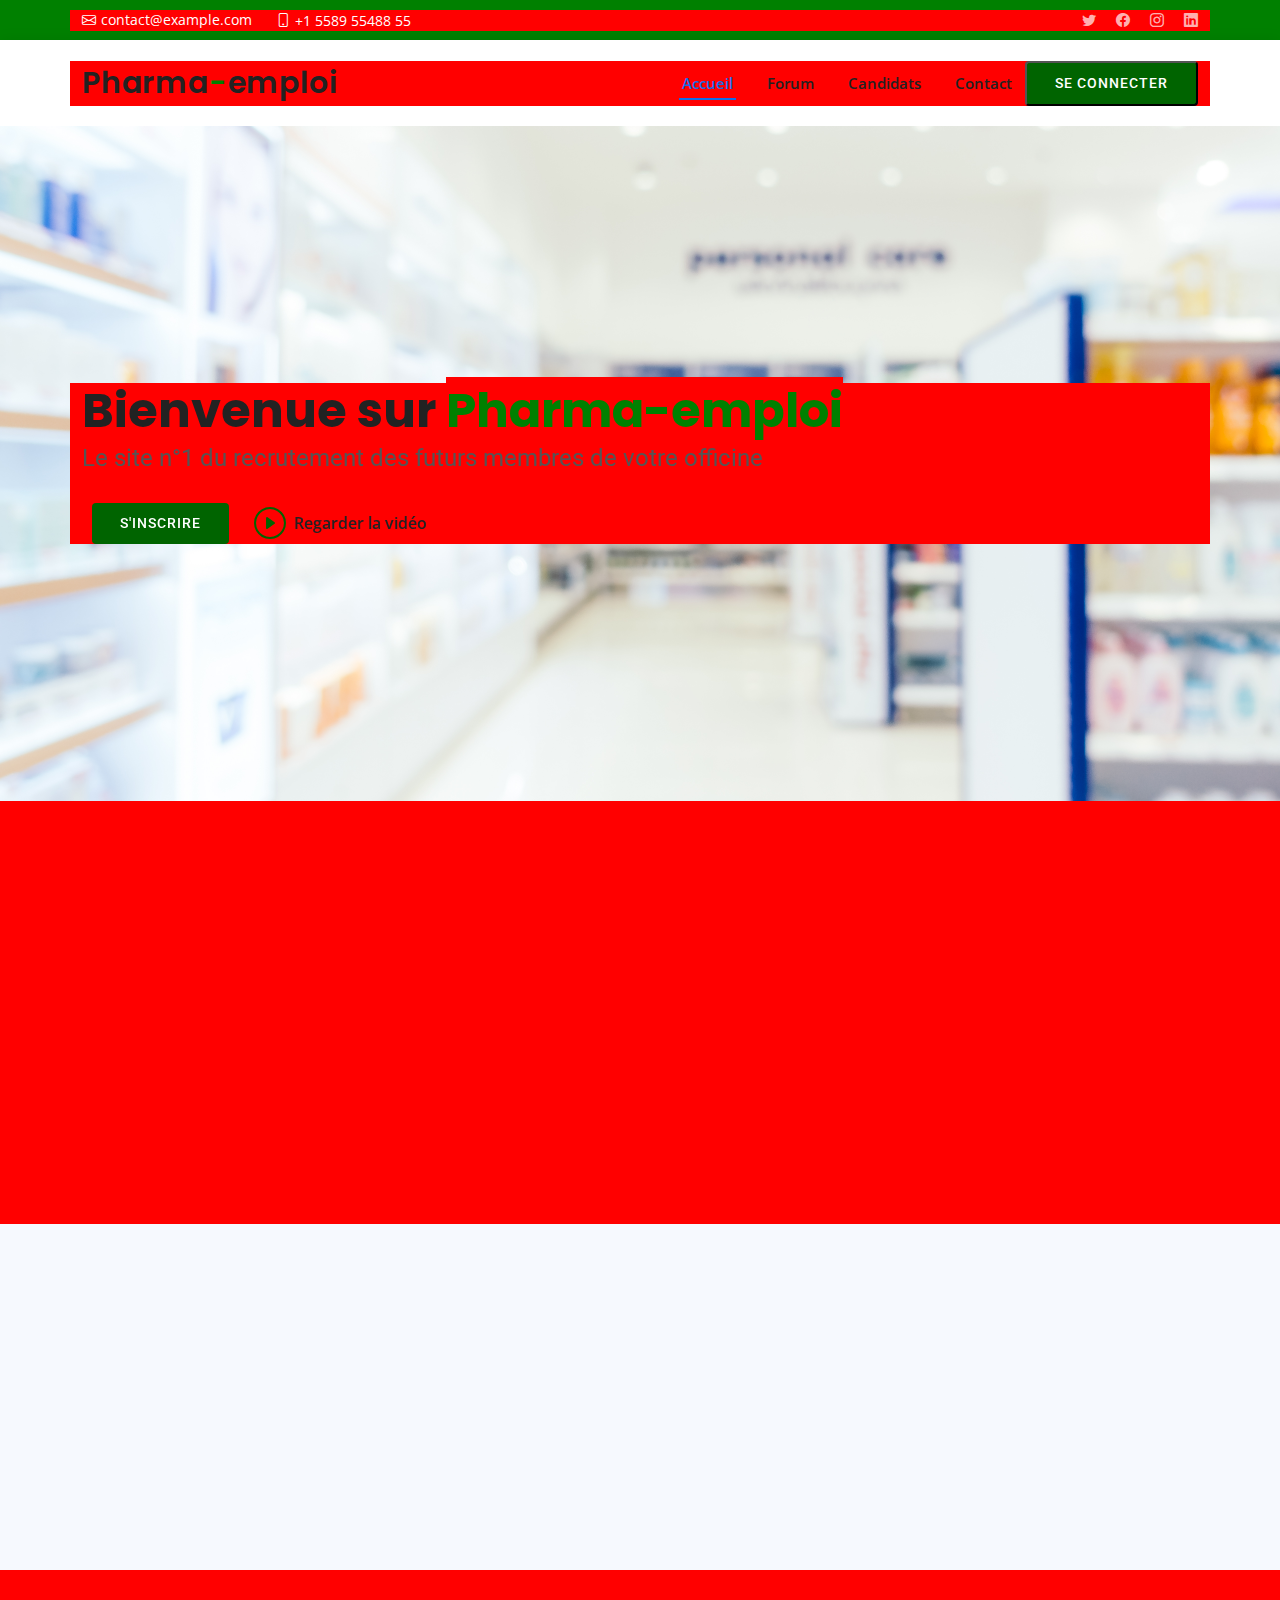
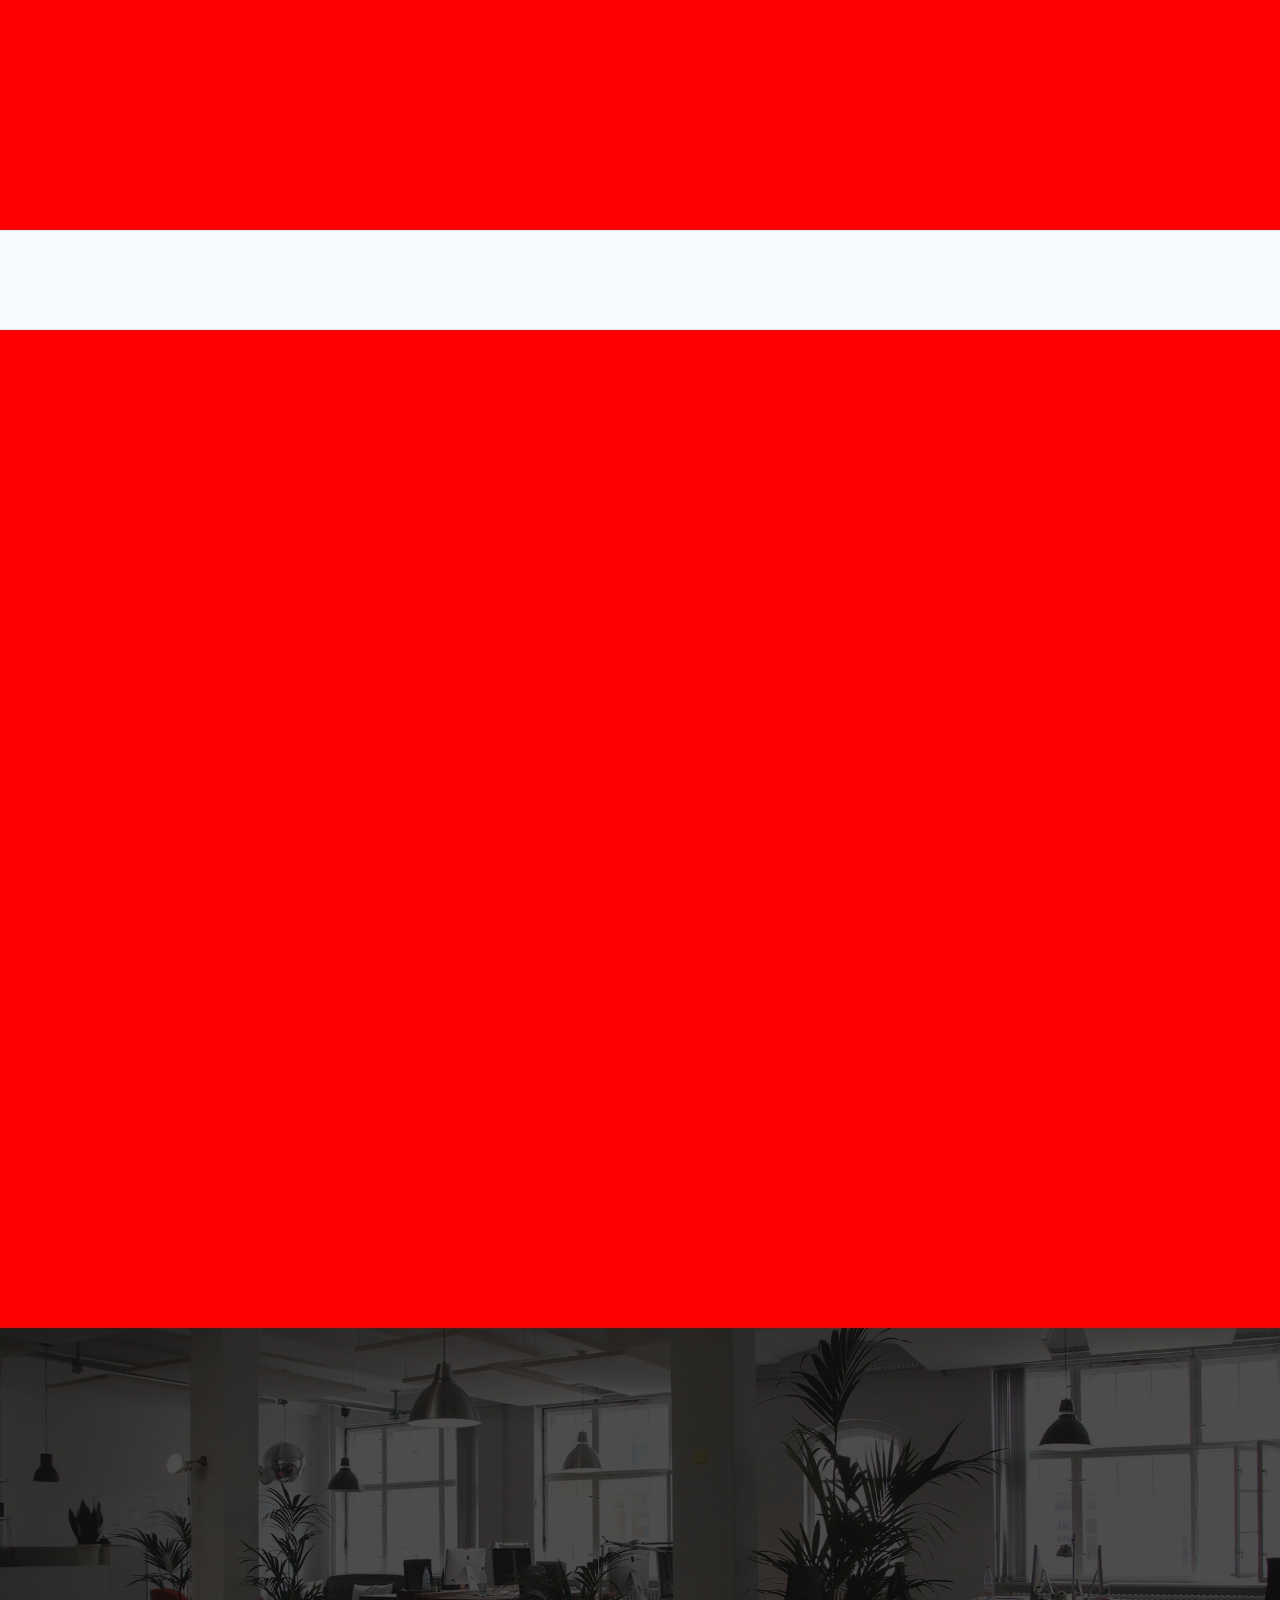
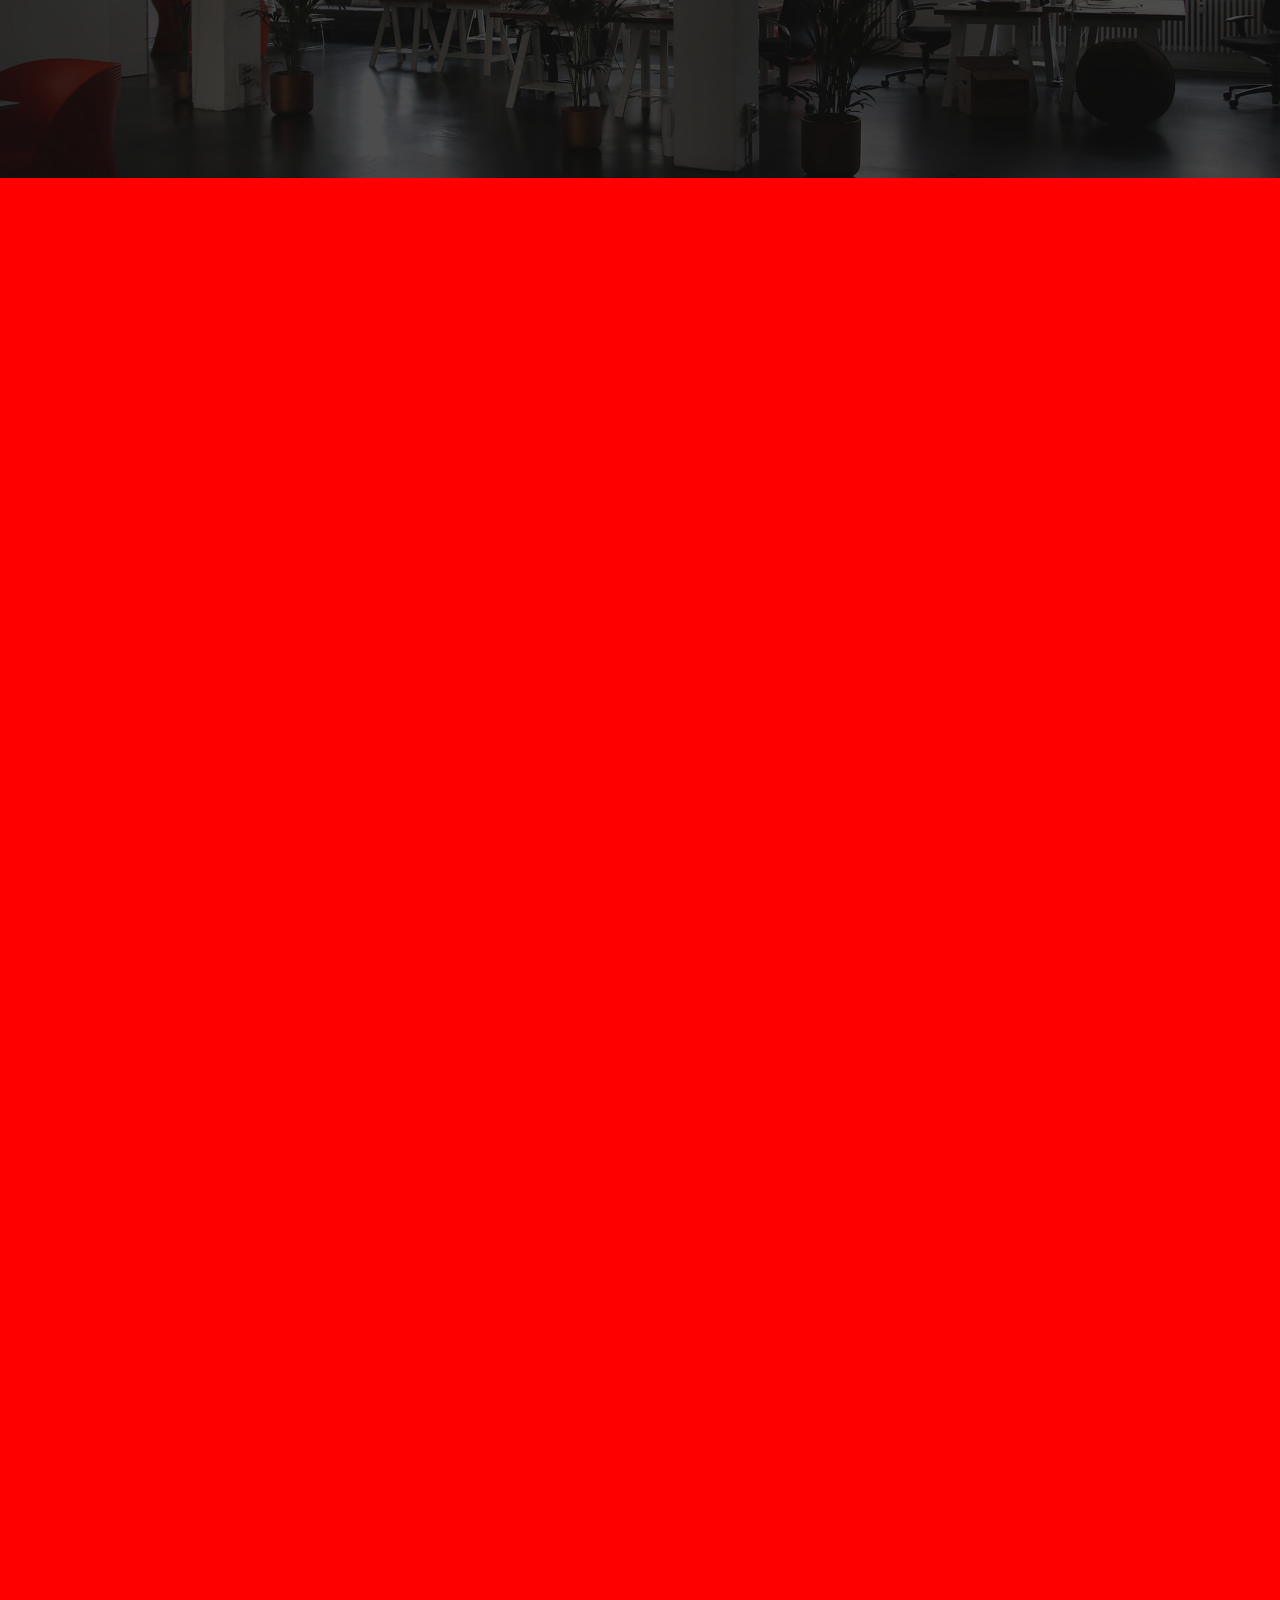
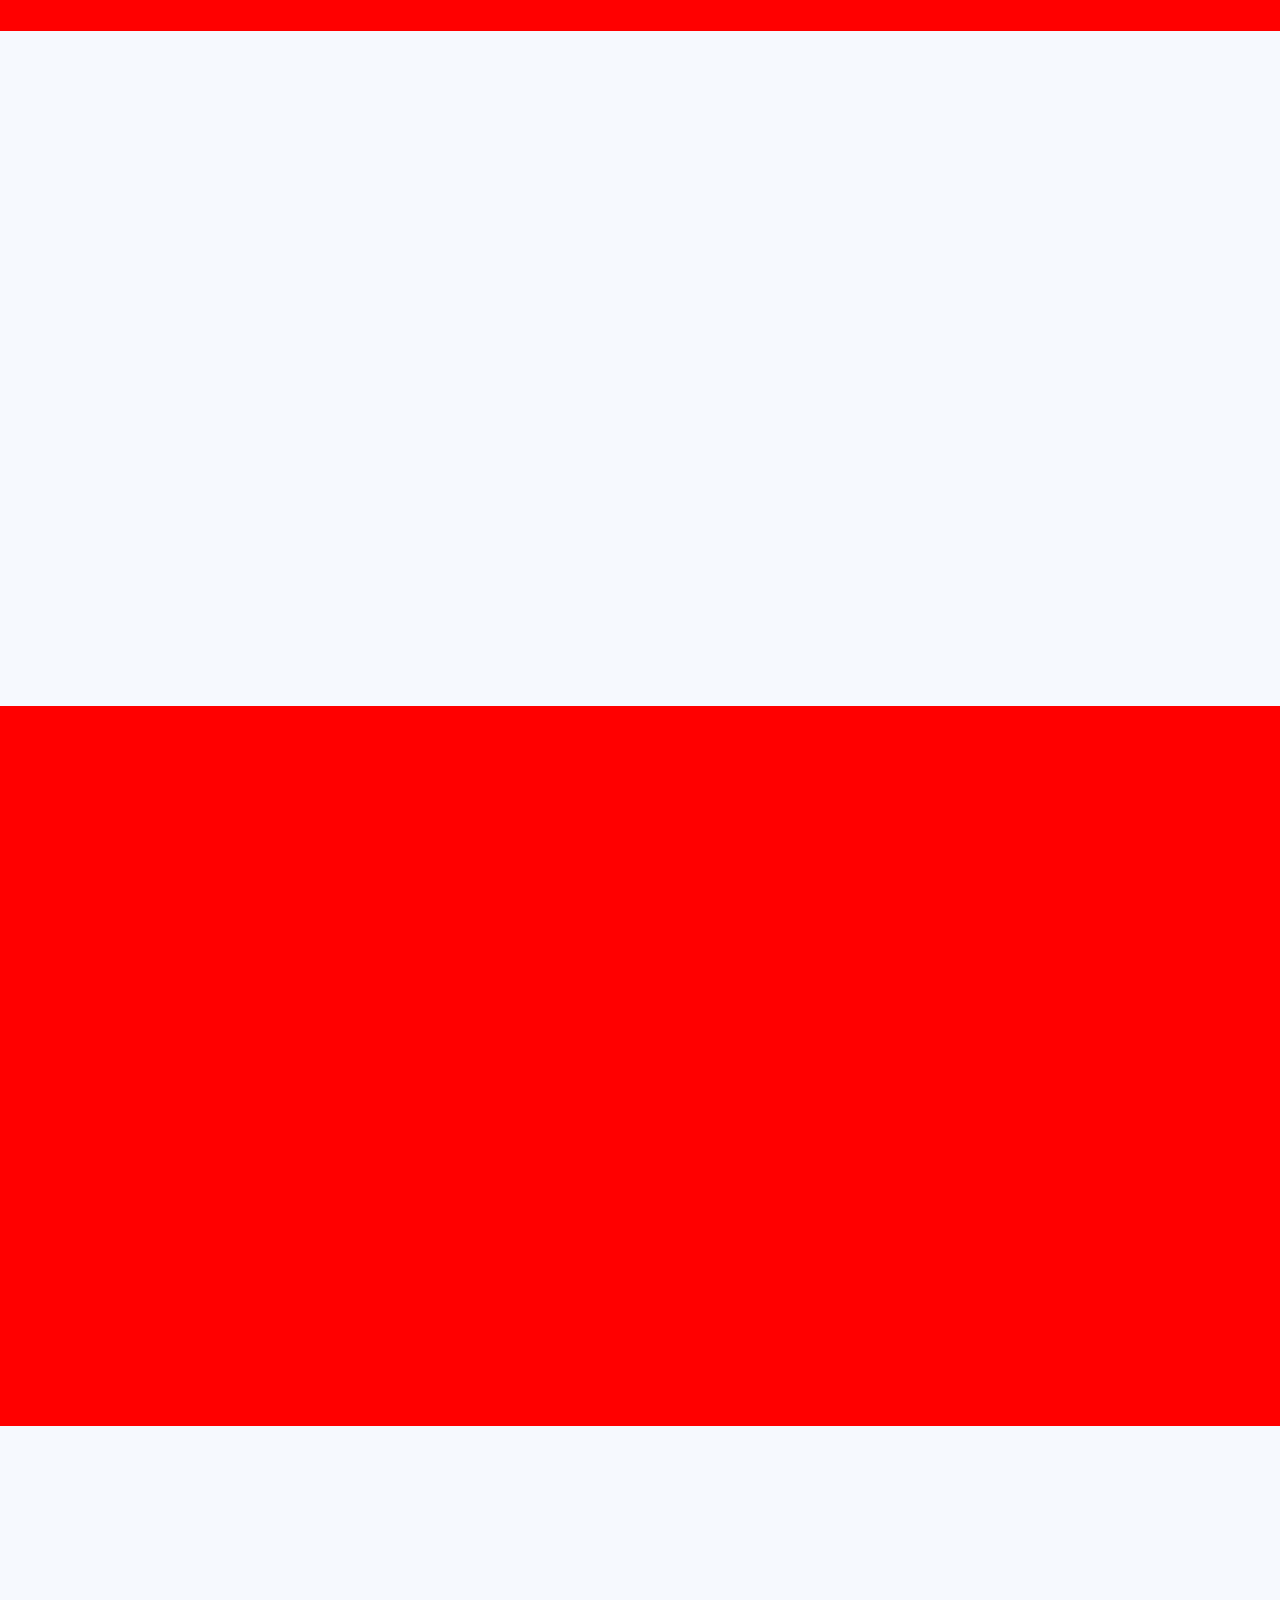
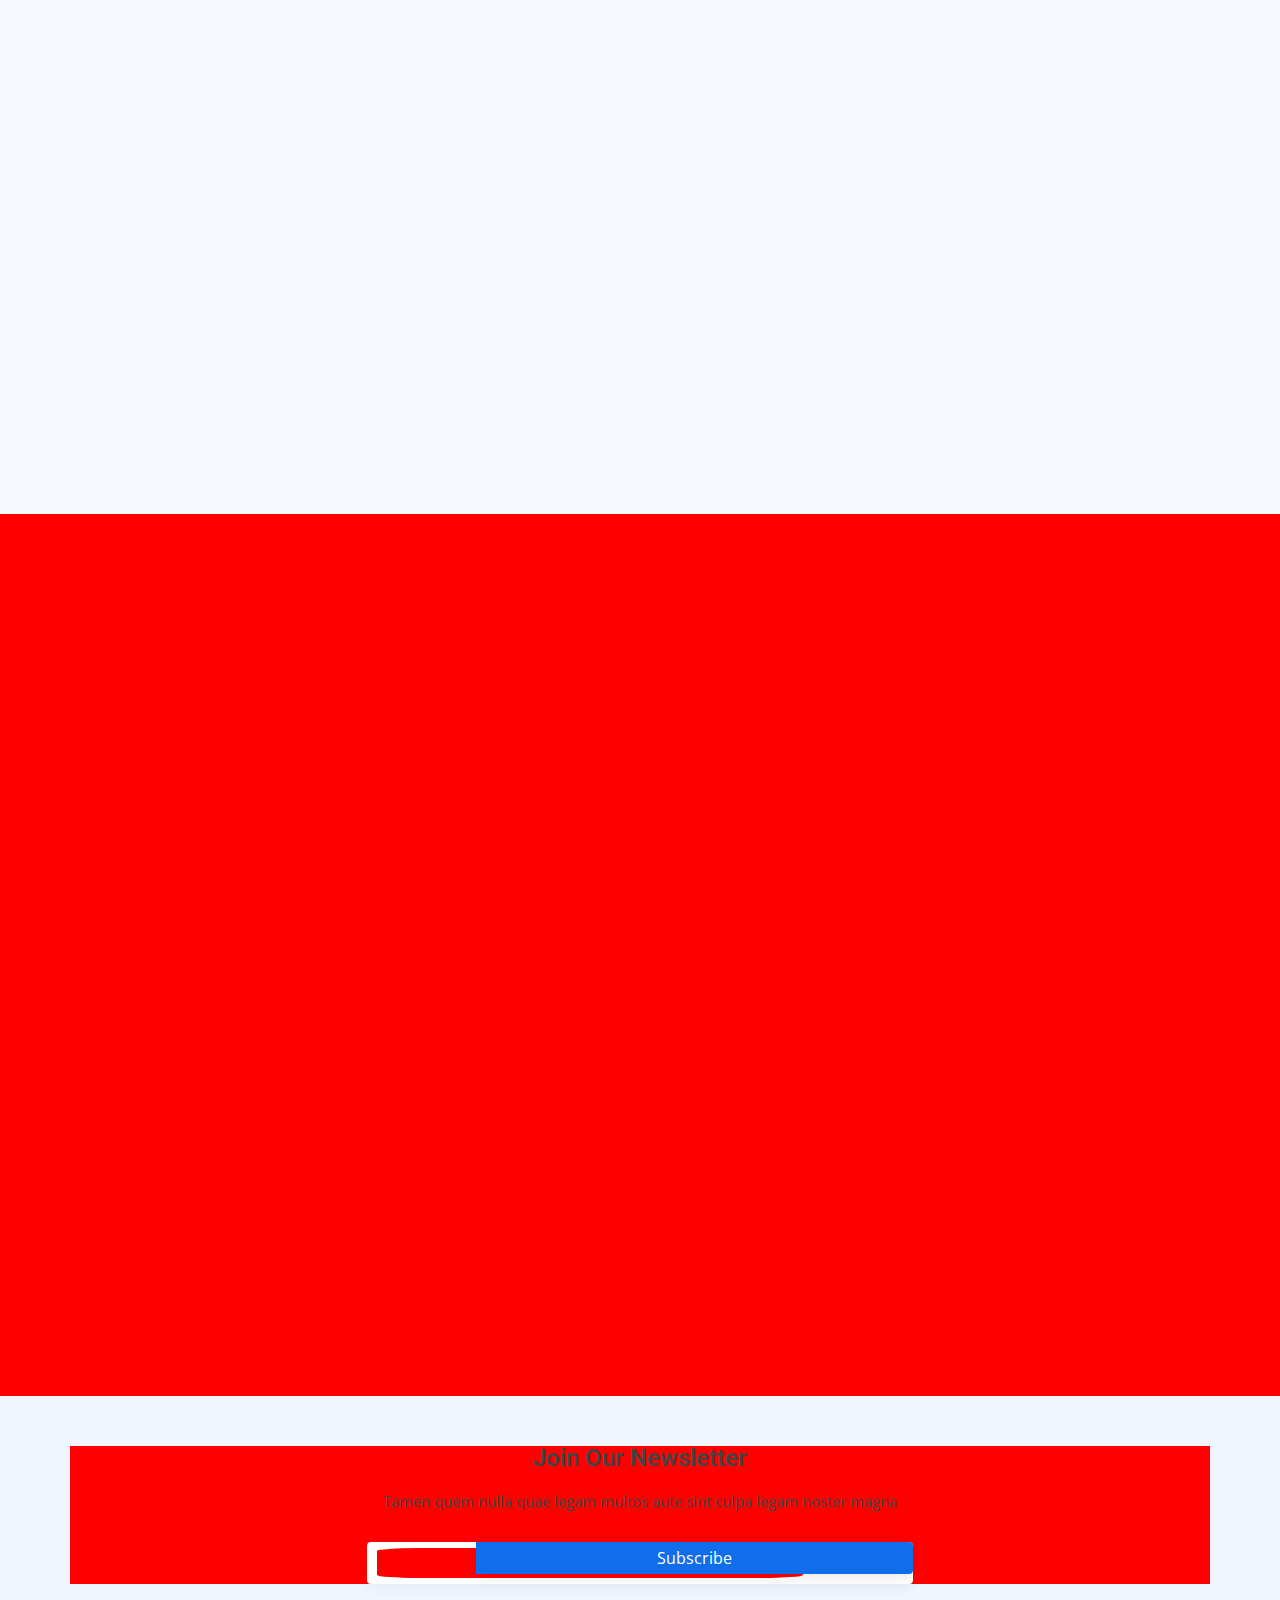
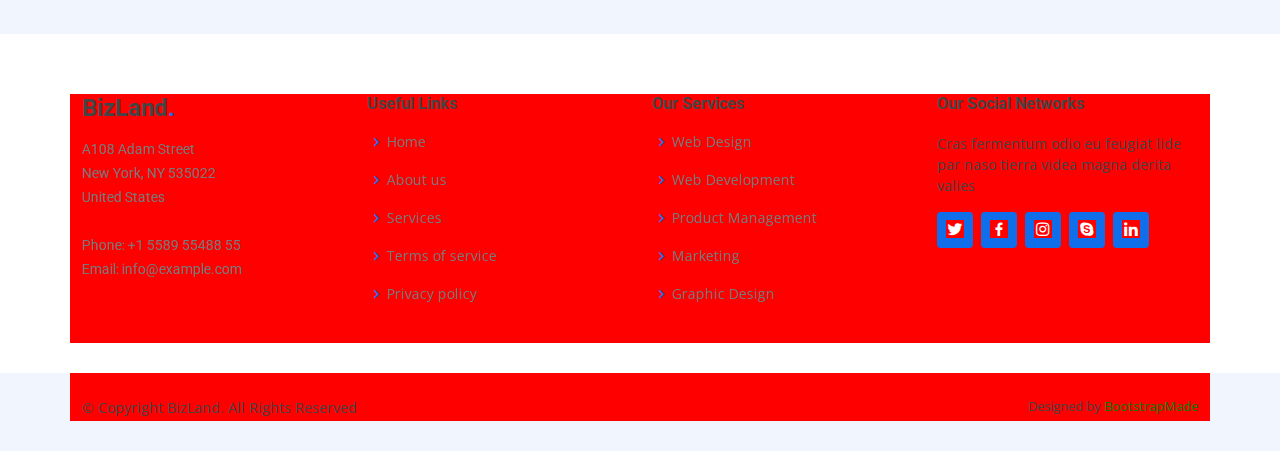
<file: index.html>
<!DOCTYPE html>
<html lang="fr">

<head>
  <meta charset="UTF-8">
  <meta content="width=device-width, initial-scale=1.0" name="viewport">
  <meta name="description" content="Recherchez et recrutez les futurs membre de votre équipe officinale">

  <title>Pharma-emploi</title>
  <meta content="préparateur / préparatrice en pharmacie, pharmacien, pharmacienne, emploi" name="keywords">

  <!-- Favicons -->
  <link href="assets/img/favicon.png" rel="icon">
  <link href="assets/img/apple-touch-icon.png" rel="apple-touch-icon">

  <!-- Google Fonts -->
  <link href="https://fonts.googleapis.com/css?family=Open+Sans:300,300i,400,400i,600,600i,700,700i|Roboto:300,300i,400,400i,500,500i,600,600i,700,700i|Poppins:300,300i,400,400i,500,500i,600,600i,700,700i" rel="stylesheet">

  <!-- Vendor CSS Files -->
  <link href="assets/vendor/aos/aos.css" rel="stylesheet">
  <link href="assets/vendor/bootstrap/css/bootstrap.min.css" rel="stylesheet">
  <link href="assets/vendor/bootstrap-icons/bootstrap-icons.css" rel="stylesheet">
  <link href="assets/vendor/boxicons/css/boxicons.min.css" rel="stylesheet">
  <link href="assets/vendor/glightbox/css/glightbox.min.css" rel="stylesheet">
  <link href="assets/vendor/swiper/swiper-bundle.min.css" rel="stylesheet">

  <!-- Template Main CSS File -->
  <link href="assets/css/style.css" rel="stylesheet">
</head>

<body>

  <!-- ======= Top Bar ======= -->
  <section id="topbar" class="d-flex align-items-center">
    <div class="container d-flex justify-content-center justify-content-md-between">
      <div class="contact-info d-flex align-items-center">
        <i class="bi bi-envelope d-flex align-items-center"><a href="mailto:contact@example.com">contact@example.com</a></i>
        <i class="bi bi-phone d-flex align-items-center ms-4"><span>+1 5589 55488 55</span></i>
      </div>
      <div class="social-links d-none d-md-flex align-items-center">
        <a href="#" class="twitter"><i class="bi bi-twitter"></i></a>
        <a href="#" class="facebook"><i class="bi bi-facebook"></i></a>
        <a href="#" class="instagram"><i class="bi bi-instagram"></i></a>
        <a href="#" class="linkedin"><i class="bi bi-linkedin"></i></i></a>
      </div>
    </div>
  </section>

  <!-- ======= Header ======= -->
  <header id="header" class="d-flex align-items-center">
    <div class="container d-flex align-items-center justify-content-between">

      <h1 class="logo"><a href="index.html">Pharma<span>-</span>emploi</a></h1>
      <!-- Uncomment below if you prefer to use an image logo -->
      <!-- <a href="index.html" class="logo"><img src="assets/img/logo.png" alt=""></a>-->

      <nav id="navbar" class="navbar">
        <ul>
          <li><a class="nav-link scrollto active" href="#hero">Accueil</a></li>
          <li><a class="nav-link scrollto" href="#about">Forum</a></li>
          <li><a class="nav-link scrollto" href="#services">Candidats</a></li>
          <li><a class="nav-link scrollto " href="#portfolio">Contact</a></li>
          <button class="btn-get-started" data-bs-toggle="modal" data-bs-target="#loginModal">Se connecter</button>
        </ul>
        <i class="bi bi-list mobile-nav-toggle"></i>
      </nav><!-- .navbar -->
    </div>
  </header><!-- End Header -->

  <!-- ======= Hero Section ======= -->
  <section id="hero" class="d-flex align-items-center">
    <div class="container" data-aos="zoom-out" data-aos-delay="100">
      <h1>Bienvenue sur <span>Pharma-emploi</span></h1>
      <h2>Le site n°1 du <strong>recrutement</strong> des futurs membres de votre <strong>officine</strong></h2>
      <div class="d-flex">
        <a href="#about" class="btn-get-started scrollto">S'inscrire</a>
        <a href="https://www.youtube.com/watch?v=jDDaplaOz7Q" class="glightbox btn-watch-video"><i class="bi bi-play-circle"></i><span>Regarder la vidéo</span></a>
      </div>
    </div>
  </section><!-- End Hero -->

  <main id="main">

    <!-- ======= Featured Services Section ======= -->
    <section id="featured-services" class="featured-services">
      <div class="container" data-aos="fade-up">
        <div class="row">
          <div class="col-md-6 col-lg-3 d-flex align-items-stretch mb-5 mb-lg-0">
            <div class="icon-box" data-aos="fade-up" data-aos-delay="100">
              <div class="icon"><i class="bx bx-conversation"></i></div>
              <h4 class="title"><a href="">Forum</a></h4>
              <p class="description">Discutez avec les autres membres, créez des fils de discussions privés et ajoutez vos confrères</p>
            </div>
          </div>

          <div class="col-md-6 col-lg-3 d-flex align-items-stretch mb-5 mb-lg-0">
            <div class="icon-box" data-aos="fade-up" data-aos-delay="200">
              <div class="icon"><i class="bx bxs-file-pdf"></i></div>
              <h4 class="title"><a href="">CV</a></h4>
              <p class="description">Téléchargez et consultez les CV de vos candidats</p>
            </div>
          </div>

          <div class="col-md-6 col-lg-3 d-flex align-items-stretch mb-5 mb-lg-0">
            <div class="icon-box" data-aos="fade-up" data-aos-delay="300">
              <div class="icon"><i class="bx bx-message"></i></div>
              <h4 class="title"><a href="">Messagerie</a></h4>
              <p class="description">Avec la messagerie, vous pouvez discuter directement sur la plateforme avec les candidats qui vous intéressent</p>
            </div>
          </div>

          <div class="col-md-6 col-lg-3 d-flex align-items-stretch mb-5 mb-lg-0">
            <div class="icon-box" data-aos="fade-up" data-aos-delay="400">
              <div class="icon"><i class="bx bxs-webcam"></i></div>
              <h4 class="title"><a href="">Visio</a></h4>
              <p class="description">Programmez vos rdv en ligne et intergaissez directement via webcam</p>
            </div>
          </div>
        </div>
      </div>
    </section><!-- End Featured Services Section -->


    



        <!-- Modal -->
        <div class="modal fade" id="loginModal" tabindex="-1" aria-labelledby="modallabel" aria-hidden="true">
            <div class="modal-dialog">
                <div class="modal-content">
                    <div class="modal-header">
                        <h5 class="modal-title" id="modal">Connexion</h5>
                        <button type="button" class="btn-close" data-bs-dismiss="modal" aria-label="Close"></button>
                    </div>
                    <div class="modal-body">
                        
                        <form method="POST" action="/login.php">
                            <input type="email" class="form-control" name="email" placeholder="Votre email" required="required"><br>
                            <input type="password" class="form-control" name="pwd" placeholder="Mot de passe" required="required"><br>
                        
                            <a href="#">
                                <button class="btn btn-starter">
                                    Mot de passe oublié ?
                                </button>
                            </a>
                    </div>
                    <div class="modal-footer">
                        <a href="/registrer.php">
                            <button type="button" class="btn btn-secondary" data-bs-dismiss="modal">S'inscrire</button>
                        </a>
                        
                        <button type="submit" class="btn btn-primary">
                            Se connecter
                        </button>

                        </form>
                    </div>
                </div>
            </div>
        </div>










    <!-- ======= About Section ======= -->
    <section id="about" class="about section-bg">
      <div class="container" data-aos="fade-up">
        <div class="section-title">
          <h2>Forum</h2>
          <h3>Dernières <span>discussions</span></h3>
          <p>
            Retrouvez ici toutes les discussions lancées par les membres de Pharma-emploi.
          </p>
        </div>

        <div class="row">
          Aucune discussion sur le forum...
          Soyez le premier à <a href="#">Créer une nouvelle discussion</a>
        </div>
      </div>
    </section><!-- End About Section -->


    <!-- ======= Counts Section ======= -->
    <section id="counts" class="counts">
      <div class="container" data-aos="fade-up">
      
        <div class="row">

          <div class="col-lg-3 col-md-6">
            <div class="count-box">
              <i class="bi bi-emoji-smile"></i>
              <span data-purecounter-start="0" data-purecounter-end="15000" data-purecounter-duration="1" class="purecounter"></span>
              <p>Postes à pourvoir </p>
            </div>
          </div>

          <div class="col-lg-3 col-md-6 mt-5 mt-md-0">
            <div class="count-box">
              <i class="bi bi-journal-richtext"></i>
              <span data-purecounter-start="0" data-purecounter-end="1500" data-purecounter-duration="1" class="purecounter"></span>
              <p>Officines recrutent</p>
            </div>
          </div>

          <div class="col-lg-3 col-md-6 mt-5 mt-lg-0">
            <div class="count-box">
              <i class="bi bi-headset"></i>
              <span data-purecounter-start="0" data-purecounter-end="1463" data-purecounter-duration="1" class="purecounter"></span>
              <p>Hours Of Support</p>
            </div>
          </div>

          <div class="col-lg-3 col-md-6 mt-5 mt-lg-0">
            <div class="count-box">
              <i class="bi bi-people"></i>
              <span data-purecounter-start="0" data-purecounter-end="15" data-purecounter-duration="1" class="purecounter"></span>
              <p>Hard Workers</p>
            </div>
          </div>

        </div>

      </div>
    </section><!-- End Counts Section -->

    <!-- ======= Clients Section ======= -->





    <section id="clients" class="clients section-bg">
      <div class="container" data-aos="zoom-in">

        <div class="row">

          <div class="col-lg-2 col-md-4 col-6 d-flex align-items-center justify-content-center">
            <img src="assets/img/clients/client-1.png" class="img-fluid" alt="">
          </div>

          <div class="col-lg-2 col-md-4 col-6 d-flex align-items-center justify-content-center">
            <img src="assets/img/clients/client-2.png" class="img-fluid" alt="">
          </div>

          <div class="col-lg-2 col-md-4 col-6 d-flex align-items-center justify-content-center">
            <img src="assets/img/clients/client-3.png" class="img-fluid" alt="">
          </div>

          <div class="col-lg-2 col-md-4 col-6 d-flex align-items-center justify-content-center">
            <img src="assets/img/clients/client-4.png" class="img-fluid" alt="">
          </div>

          <div class="col-lg-2 col-md-4 col-6 d-flex align-items-center justify-content-center">
            <img src="assets/img/clients/client-5.png" class="img-fluid" alt="">
          </div>

          <div class="col-lg-2 col-md-4 col-6 d-flex align-items-center justify-content-center">
            <img src="assets/img/clients/client-6.png" class="img-fluid" alt="">
          </div>

        </div>

      </div>
    </section><!-- End Clients Section -->

    <!-- ======= Services Section ======= -->
    <section id="services" class="services">
      <div class="container" data-aos="fade-up">

        <div class="section-title">
          <h2>Services</h2>
          <h3>Check our <span>Services</span></h3>
          <p>Ut possimus qui ut temporibus culpa velit eveniet modi omnis est adipisci expedita at voluptas atque vitae autem.</p>
        </div>

        <div class="row">
          <div class="col-lg-4 col-md-6 d-flex align-items-stretch" data-aos="zoom-in" data-aos-delay="100">
            <div class="icon-box">
              <div class="icon"><i class="bx bxl-dribbble"></i></div>
              <h4><a href="">Lorem Ipsum</a></h4>
              <p>Voluptatum deleniti atque corrupti quos dolores et quas molestias excepturi</p>
            </div>
          </div>

          <div class="col-lg-4 col-md-6 d-flex align-items-stretch mt-4 mt-md-0" data-aos="zoom-in" data-aos-delay="200">
            <div class="icon-box">
              <div class="icon"><i class="bx bx-file"></i></div>
              <h4><a href="">Sed ut perspiciatis</a></h4>
              <p>Duis aute irure dolor in reprehenderit in voluptate velit esse cillum dolore</p>
            </div>
          </div>

          <div class="col-lg-4 col-md-6 d-flex align-items-stretch mt-4 mt-lg-0" data-aos="zoom-in" data-aos-delay="300">
            <div class="icon-box">
              <div class="icon"><i class="bx bx-tachometer"></i></div>
              <h4><a href="">Magni Dolores</a></h4>
              <p>Excepteur sint occaecat cupidatat non proident, sunt in culpa qui officia</p>
            </div>
          </div>

          <div class="col-lg-4 col-md-6 d-flex align-items-stretch mt-4" data-aos="zoom-in" data-aos-delay="100">
            <div class="icon-box">
              <div class="icon"><i class="bx bx-world"></i></div>
              <h4><a href="">Nemo Enim</a></h4>
              <p>At vero eos et accusamus et iusto odio dignissimos ducimus qui blanditiis</p>
            </div>
          </div>

          <div class="col-lg-4 col-md-6 d-flex align-items-stretch mt-4" data-aos="zoom-in" data-aos-delay="200">
            <div class="icon-box">
              <div class="icon"><i class="bx bx-slideshow"></i></div>
              <h4><a href="">Dele cardo</a></h4>
              <p>Quis consequatur saepe eligendi voluptatem consequatur dolor consequuntur</p>
            </div>
          </div>

          <div class="col-lg-4 col-md-6 d-flex align-items-stretch mt-4" data-aos="zoom-in" data-aos-delay="300">
            <div class="icon-box">
              <div class="icon"><i class="bx bx-arch"></i></div>
              <h4><a href="">Divera don</a></h4>
              <p>Modi nostrum vel laborum. Porro fugit error sit minus sapiente sit aspernatur</p>
            </div>
          </div>

        </div>

      </div>
    </section><!-- End Services Section -->

    <!-- ======= Testimonials Section ======= -->
    <section id="testimonials" class="testimonials">
      <div class="container" data-aos="zoom-in">

        <div class="testimonials-slider swiper" data-aos="fade-up" data-aos-delay="100">
          <div class="swiper-wrapper">

            <div class="swiper-slide">
              <div class="testimonial-item">
                <img src="assets/img/testimonials/testimonials-1.jpg" class="testimonial-img" alt="">
                <h3>Saul Goodman</h3>
                <h4>Ceo &amp; Founder</h4>
                <p>
                  <i class="bx bxs-quote-alt-left quote-icon-left"></i>
                  Proin iaculis purus consequat sem cure digni ssim donec porttitora entum suscipit rhoncus. Accusantium quam, ultricies eget id, aliquam eget nibh et. Maecen aliquam, risus at semper.
                  <i class="bx bxs-quote-alt-right quote-icon-right"></i>
                </p>
              </div>
            </div><!-- End testimonial item -->

            <div class="swiper-slide">
              <div class="testimonial-item">
                <img src="assets/img/testimonials/testimonials-2.jpg" class="testimonial-img" alt="">
                <h3>Sara Wilsson</h3>
                <h4>Designer</h4>
                <p>
                  <i class="bx bxs-quote-alt-left quote-icon-left"></i>
                  Export tempor illum tamen malis malis eram quae irure esse labore quem cillum quid cillum eram malis quorum velit fore eram velit sunt aliqua noster fugiat irure amet legam anim culpa.
                  <i class="bx bxs-quote-alt-right quote-icon-right"></i>
                </p>
              </div>
            </div><!-- End testimonial item -->

            <div class="swiper-slide">
              <div class="testimonial-item">
                <img src="assets/img/testimonials/testimonials-3.jpg" class="testimonial-img" alt="">
                <h3>Jena Karlis</h3>
                <h4>Store Owner</h4>
                <p>
                  <i class="bx bxs-quote-alt-left quote-icon-left"></i>
                  Enim nisi quem export duis labore cillum quae magna enim sint quorum nulla quem veniam duis minim tempor labore quem eram duis noster aute amet eram fore quis sint minim.
                  <i class="bx bxs-quote-alt-right quote-icon-right"></i>
                </p>
              </div>
            </div><!-- End testimonial item -->

            <div class="swiper-slide">
              <div class="testimonial-item">
                <img src="assets/img/testimonials/testimonials-4.jpg" class="testimonial-img" alt="">
                <h3>Matt Brandon</h3>
                <h4>Freelancer</h4>
                <p>
                  <i class="bx bxs-quote-alt-left quote-icon-left"></i>
                  Fugiat enim eram quae cillum dolore dolor amet nulla culpa multos export minim fugiat minim velit minim dolor enim duis veniam ipsum anim magna sunt elit fore quem dolore labore illum veniam.
                  <i class="bx bxs-quote-alt-right quote-icon-right"></i>
                </p>
              </div>
            </div><!-- End testimonial item -->

            <div class="swiper-slide">
              <div class="testimonial-item">
                <img src="assets/img/testimonials/testimonials-5.jpg" class="testimonial-img" alt="">
                <h3>John Larson</h3>
                <h4>Entrepreneur</h4>
                <p>
                  <i class="bx bxs-quote-alt-left quote-icon-left"></i>
                  Quis quorum aliqua sint quem legam fore sunt eram irure aliqua veniam tempor noster veniam enim culpa labore duis sunt culpa nulla illum cillum fugiat legam esse veniam culpa fore nisi cillum quid.
                  <i class="bx bxs-quote-alt-right quote-icon-right"></i>
                </p>
              </div>
            </div><!-- End testimonial item -->

          </div>
          <div class="swiper-pagination"></div>
        </div>

      </div>
    </section><!-- End Testimonials Section -->

    <!-- ======= Portfolio Section ======= -->
    <section id="portfolio" class="portfolio">
      <div class="container" data-aos="fade-up">

        <div class="section-title">
          <h2>Portfolio</h2>
          <h3>Check our <span>Portfolio</span></h3>
          <p>Ut possimus qui ut temporibus culpa velit eveniet modi omnis est adipisci expedita at voluptas atque vitae autem.</p>
        </div>

        <div class="row" data-aos="fade-up" data-aos-delay="100">
          <div class="col-lg-12 d-flex justify-content-center">
            <ul id="portfolio-flters">
              <li data-filter="*" class="filter-active">All</li>
              <li data-filter=".filter-app">App</li>
              <li data-filter=".filter-card">Card</li>
              <li data-filter=".filter-web">Web</li>
            </ul>
          </div>
        </div>

        <div class="row portfolio-container" data-aos="fade-up" data-aos-delay="200">

          <div class="col-lg-4 col-md-6 portfolio-item filter-app">
            <img src="assets/img/portfolio/portfolio-1.jpg" class="img-fluid" alt="">
            <div class="portfolio-info">
              <h4>App 1</h4>
              <p>App</p>
              <a href="assets/img/portfolio/portfolio-1.jpg" data-gallery="portfolioGallery" class="portfolio-lightbox preview-link" title="App 1"><i class="bx bx-plus"></i></a>
              <a href="portfolio-details.html" class="details-link" title="More Details"><i class="bx bx-link"></i></a>
            </div>
          </div>

          <div class="col-lg-4 col-md-6 portfolio-item filter-web">
            <img src="assets/img/portfolio/portfolio-2.jpg" class="img-fluid" alt="">
            <div class="portfolio-info">
              <h4>Web 3</h4>
              <p>Web</p>
              <a href="assets/img/portfolio/portfolio-2.jpg" data-gallery="portfolioGallery" class="portfolio-lightbox preview-link" title="Web 3"><i class="bx bx-plus"></i></a>
              <a href="portfolio-details.html" class="details-link" title="More Details"><i class="bx bx-link"></i></a>
            </div>
          </div>

          <div class="col-lg-4 col-md-6 portfolio-item filter-app">
            <img src="assets/img/portfolio/portfolio-3.jpg" class="img-fluid" alt="">
            <div class="portfolio-info">
              <h4>App 2</h4>
              <p>App</p>
              <a href="assets/img/portfolio/portfolio-3.jpg" data-gallery="portfolioGallery" class="portfolio-lightbox preview-link" title="App 2"><i class="bx bx-plus"></i></a>
              <a href="portfolio-details.html" class="details-link" title="More Details"><i class="bx bx-link"></i></a>
            </div>
          </div>

          <div class="col-lg-4 col-md-6 portfolio-item filter-card">
            <img src="assets/img/portfolio/portfolio-4.jpg" class="img-fluid" alt="">
            <div class="portfolio-info">
              <h4>Card 2</h4>
              <p>Card</p>
              <a href="assets/img/portfolio/portfolio-4.jpg" data-gallery="portfolioGallery" class="portfolio-lightbox preview-link" title="Card 2"><i class="bx bx-plus"></i></a>
              <a href="portfolio-details.html" class="details-link" title="More Details"><i class="bx bx-link"></i></a>
            </div>
          </div>

          <div class="col-lg-4 col-md-6 portfolio-item filter-web">
            <img src="assets/img/portfolio/portfolio-5.jpg" class="img-fluid" alt="">
            <div class="portfolio-info">
              <h4>Web 2</h4>
              <p>Web</p>
              <a href="assets/img/portfolio/portfolio-5.jpg" data-gallery="portfolioGallery" class="portfolio-lightbox preview-link" title="Web 2"><i class="bx bx-plus"></i></a>
              <a href="portfolio-details.html" class="details-link" title="More Details"><i class="bx bx-link"></i></a>
            </div>
          </div>

          <div class="col-lg-4 col-md-6 portfolio-item filter-app">
            <img src="assets/img/portfolio/portfolio-6.jpg" class="img-fluid" alt="">
            <div class="portfolio-info">
              <h4>App 3</h4>
              <p>App</p>
              <a href="assets/img/portfolio/portfolio-6.jpg" data-gallery="portfolioGallery" class="portfolio-lightbox preview-link" title="App 3"><i class="bx bx-plus"></i></a>
              <a href="portfolio-details.html" class="details-link" title="More Details"><i class="bx bx-link"></i></a>
            </div>
          </div>

          <div class="col-lg-4 col-md-6 portfolio-item filter-card">
            <img src="assets/img/portfolio/portfolio-7.jpg" class="img-fluid" alt="">
            <div class="portfolio-info">
              <h4>Card 1</h4>
              <p>Card</p>
              <a href="assets/img/portfolio/portfolio-7.jpg" data-gallery="portfolioGallery" class="portfolio-lightbox preview-link" title="Card 1"><i class="bx bx-plus"></i></a>
              <a href="portfolio-details.html" class="details-link" title="More Details"><i class="bx bx-link"></i></a>
            </div>
          </div>

          <div class="col-lg-4 col-md-6 portfolio-item filter-card">
            <img src="assets/img/portfolio/portfolio-8.jpg" class="img-fluid" alt="">
            <div class="portfolio-info">
              <h4>Card 3</h4>
              <p>Card</p>
              <a href="assets/img/portfolio/portfolio-8.jpg" data-gallery="portfolioGallery" class="portfolio-lightbox preview-link" title="Card 3"><i class="bx bx-plus"></i></a>
              <a href="portfolio-details.html" class="details-link" title="More Details"><i class="bx bx-link"></i></a>
            </div>
          </div>

          <div class="col-lg-4 col-md-6 portfolio-item filter-web">
            <img src="assets/img/portfolio/portfolio-9.jpg" class="img-fluid" alt="">
            <div class="portfolio-info">
              <h4>Web 3</h4>
              <p>Web</p>
              <a href="assets/img/portfolio/portfolio-9.jpg" data-gallery="portfolioGallery" class="portfolio-lightbox preview-link" title="Web 3"><i class="bx bx-plus"></i></a>
              <a href="portfolio-details.html" class="details-link" title="More Details"><i class="bx bx-link"></i></a>
            </div>
          </div>

        </div>

      </div>
    </section><!-- End Portfolio Section -->

    <!-- ======= Team Section ======= -->
    <section id="team" class="team section-bg">
      <div class="container" data-aos="fade-up">

        <div class="section-title">
          <h2>Team</h2>
          <h3>Our Hardworking <span>Team</span></h3>
          <p>Ut possimus qui ut temporibus culpa velit eveniet modi omnis est adipisci expedita at voluptas atque vitae autem.</p>
        </div>

        <div class="row">

          <div class="col-lg-3 col-md-6 d-flex align-items-stretch" data-aos="fade-up" data-aos-delay="100">
            <div class="member">
              <div class="member-img">
                <img src="assets/img/team/team-1.jpg" class="img-fluid" alt="">
                <div class="social">
                  <a href=""><i class="bi bi-twitter"></i></a>
                  <a href=""><i class="bi bi-facebook"></i></a>
                  <a href=""><i class="bi bi-instagram"></i></a>
                  <a href=""><i class="bi bi-linkedin"></i></a>
                </div>
              </div>
              <div class="member-info">
                <h4>Walter White</h4>
                <span>Chief Executive Officer</span>
              </div>
            </div>
          </div>

          <div class="col-lg-3 col-md-6 d-flex align-items-stretch" data-aos="fade-up" data-aos-delay="200">
            <div class="member">
              <div class="member-img">
                <img src="assets/img/team/team-2.jpg" class="img-fluid" alt="">
                <div class="social">
                  <a href=""><i class="bi bi-twitter"></i></a>
                  <a href=""><i class="bi bi-facebook"></i></a>
                  <a href=""><i class="bi bi-instagram"></i></a>
                  <a href=""><i class="bi bi-linkedin"></i></a>
                </div>
              </div>
              <div class="member-info">
                <h4>Sarah Jhonson</h4>
                <span>Product Manager</span>
              </div>
            </div>
          </div>

          <div class="col-lg-3 col-md-6 d-flex align-items-stretch" data-aos="fade-up" data-aos-delay="300">
            <div class="member">
              <div class="member-img">
                <img src="assets/img/team/team-3.jpg" class="img-fluid" alt="">
                <div class="social">
                  <a href=""><i class="bi bi-twitter"></i></a>
                  <a href=""><i class="bi bi-facebook"></i></a>
                  <a href=""><i class="bi bi-instagram"></i></a>
                  <a href=""><i class="bi bi-linkedin"></i></a>
                </div>
              </div>
              <div class="member-info">
                <h4>William Anderson</h4>
                <span>CTO</span>
              </div>
            </div>
          </div>

          <div class="col-lg-3 col-md-6 d-flex align-items-stretch" data-aos="fade-up" data-aos-delay="400">
            <div class="member">
              <div class="member-img">
                <img src="assets/img/team/team-4.jpg" class="img-fluid" alt="">
                <div class="social">
                  <a href=""><i class="bi bi-twitter"></i></a>
                  <a href=""><i class="bi bi-facebook"></i></a>
                  <a href=""><i class="bi bi-instagram"></i></a>
                  <a href=""><i class="bi bi-linkedin"></i></a>
                </div>
              </div>
              <div class="member-info">
                <h4>Amanda Jepson</h4>
                <span>Accountant</span>
              </div>
            </div>
          </div>

        </div>

      </div>
    </section><!-- End Team Section -->

    <!-- ======= Pricing Section ======= -->
    <section id="pricing" class="pricing">
      <div class="container" data-aos="fade-up">

        <div class="section-title">
          <h2>Pricing</h2>
          <h3>Check our <span>Pricing</span></h3>
          <p>Ut possimus qui ut temporibus culpa velit eveniet modi omnis est adipisci expedita at voluptas atque vitae autem.</p>
        </div>

        <div class="row">

          <div class="col-lg-3 col-md-6" data-aos="fade-up" data-aos-delay="100">
            <div class="box">
              <h3>Free</h3>
              <h4><sup>$</sup>0<span> / month</span></h4>
              <ul>
                <li>Aida dere</li>
                <li>Nec feugiat nisl</li>
                <li>Nulla at volutpat dola</li>
                <li class="na">Pharetra massa</li>
                <li class="na">Massa ultricies mi</li>
              </ul>
              <div class="btn-wrap">
                <a href="#" class="btn-buy">Buy Now</a>
              </div>
            </div>
          </div>

          <div class="col-lg-3 col-md-6 mt-4 mt-md-0" data-aos="fade-up" data-aos-delay="200">
            <div class="box featured">
              <h3>Business</h3>
              <h4><sup>$</sup>19<span> / month</span></h4>
              <ul>
                <li>Aida dere</li>
                <li>Nec feugiat nisl</li>
                <li>Nulla at volutpat dola</li>
                <li>Pharetra massa</li>
                <li class="na">Massa ultricies mi</li>
              </ul>
              <div class="btn-wrap">
                <a href="#" class="btn-buy">Buy Now</a>
              </div>
            </div>
          </div>

          <div class="col-lg-3 col-md-6 mt-4 mt-lg-0" data-aos="fade-up" data-aos-delay="300">
            <div class="box">
              <h3>Developer</h3>
              <h4><sup>$</sup>29<span> / month</span></h4>
              <ul>
                <li>Aida dere</li>
                <li>Nec feugiat nisl</li>
                <li>Nulla at volutpat dola</li>
                <li>Pharetra massa</li>
                <li>Massa ultricies mi</li>
              </ul>
              <div class="btn-wrap">
                <a href="#" class="btn-buy">Buy Now</a>
              </div>
            </div>
          </div>

          <div class="col-lg-3 col-md-6 mt-4 mt-lg-0" data-aos="fade-up" data-aos-delay="400">
            <div class="box">
              <span class="advanced">Advanced</span>
              <h3>Ultimate</h3>
              <h4><sup>$</sup>49<span> / month</span></h4>
              <ul>
                <li>Aida dere</li>
                <li>Nec feugiat nisl</li>
                <li>Nulla at volutpat dola</li>
                <li>Pharetra massa</li>
                <li>Massa ultricies mi</li>
              </ul>
              <div class="btn-wrap">
                <a href="#" class="btn-buy">Buy Now</a>
              </div>
            </div>
          </div>

        </div>

      </div>
    </section><!-- End Pricing Section -->

    <!-- ======= Frequently Asked Questions Section ======= -->
    <section id="faq" class="faq section-bg">
      <div class="container" data-aos="fade-up">

        <div class="section-title">
          <h2>F.A.Q</h2>
          <h3>Frequently Asked <span>Questions</span></h3>
          <p>Ut possimus qui ut temporibus culpa velit eveniet modi omnis est adipisci expedita at voluptas atque vitae autem.</p>
        </div>

        <div class="row justify-content-center">
          <div class="col-xl-10">
            <ul class="faq-list">

              <li>
                <div data-bs-toggle="collapse" class="collapsed question" href="#faq1">Non consectetur a erat nam at lectus urna duis? <i class="bi bi-chevron-down icon-show"></i><i class="bi bi-chevron-up icon-close"></i></div>
                <div id="faq1" class="collapse" data-bs-parent=".faq-list">
                  <p>
                    Feugiat pretium nibh ipsum consequat. Tempus iaculis urna id volutpat lacus laoreet non curabitur gravida. Venenatis lectus magna fringilla urna porttitor rhoncus dolor purus non.
                  </p>
                </div>
              </li>

              <li>
                <div data-bs-toggle="collapse" href="#faq2" class="collapsed question">Feugiat scelerisque varius morbi enim nunc faucibus a pellentesque? <i class="bi bi-chevron-down icon-show"></i><i class="bi bi-chevron-up icon-close"></i></div>
                <div id="faq2" class="collapse" data-bs-parent=".faq-list">
                  <p>
                    Dolor sit amet consectetur adipiscing elit pellentesque habitant morbi. Id interdum velit laoreet id donec ultrices. Fringilla phasellus faucibus scelerisque eleifend donec pretium. Est pellentesque elit ullamcorper dignissim. Mauris ultrices eros in cursus turpis massa tincidunt dui.
                  </p>
                </div>
              </li>

              <li>
                <div data-bs-toggle="collapse" href="#faq3" class="collapsed question">Dolor sit amet consectetur adipiscing elit pellentesque habitant morbi? <i class="bi bi-chevron-down icon-show"></i><i class="bi bi-chevron-up icon-close"></i></div>
                <div id="faq3" class="collapse" data-bs-parent=".faq-list">
                  <p>
                    Eleifend mi in nulla posuere sollicitudin aliquam ultrices sagittis orci. Faucibus pulvinar elementum integer enim. Sem nulla pharetra diam sit amet nisl suscipit. Rutrum tellus pellentesque eu tincidunt. Lectus urna duis convallis convallis tellus. Urna molestie at elementum eu facilisis sed odio morbi quis
                  </p>
                </div>
              </li>

              <li>
                <div data-bs-toggle="collapse" href="#faq4" class="collapsed question">Ac odio tempor orci dapibus. Aliquam eleifend mi in nulla? <i class="bi bi-chevron-down icon-show"></i><i class="bi bi-chevron-up icon-close"></i></div>
                <div id="faq4" class="collapse" data-bs-parent=".faq-list">
                  <p>
                    Dolor sit amet consectetur adipiscing elit pellentesque habitant morbi. Id interdum velit laoreet id donec ultrices. Fringilla phasellus faucibus scelerisque eleifend donec pretium. Est pellentesque elit ullamcorper dignissim. Mauris ultrices eros in cursus turpis massa tincidunt dui.
                  </p>
                </div>
              </li>

              <li>
                <div data-bs-toggle="collapse" href="#faq5" class="collapsed question">Tempus quam pellentesque nec nam aliquam sem et tortor consequat? <i class="bi bi-chevron-down icon-show"></i><i class="bi bi-chevron-up icon-close"></i></div>
                <div id="faq5" class="collapse" data-bs-parent=".faq-list">
                  <p>
                    Molestie a iaculis at erat pellentesque adipiscing commodo. Dignissim suspendisse in est ante in. Nunc vel risus commodo viverra maecenas accumsan. Sit amet nisl suscipit adipiscing bibendum est. Purus gravida quis blandit turpis cursus in
                  </p>
                </div>
              </li>

              <li>
                <div data-bs-toggle="collapse" href="#faq6" class="collapsed question">Tortor vitae purus faucibus ornare. Varius vel pharetra vel turpis nunc eget lorem dolor? <i class="bi bi-chevron-down icon-show"></i><i class="bi bi-chevron-up icon-close"></i></div>
                <div id="faq6" class="collapse" data-bs-parent=".faq-list">
                  <p>
                    Laoreet sit amet cursus sit amet dictum sit amet justo. Mauris vitae ultricies leo integer malesuada nunc vel. Tincidunt eget nullam non nisi est sit amet. Turpis nunc eget lorem dolor sed. Ut venenatis tellus in metus vulputate eu scelerisque. Pellentesque diam volutpat commodo sed egestas egestas fringilla phasellus faucibus. Nibh tellus molestie nunc non blandit massa enim nec.
                  </p>
                </div>
              </li>

            </ul>
          </div>
        </div>

      </div>
    </section><!-- End Frequently Asked Questions Section -->

    <!-- ======= Contact Section ======= -->
    <section id="contact" class="contact">
      <div class="container" data-aos="fade-up">

        <div class="section-title">
          <h2>Contact</h2>
          <h3><span>Contact Us</span></h3>
          <p>Ut possimus qui ut temporibus culpa velit eveniet modi omnis est adipisci expedita at voluptas atque vitae autem.</p>
        </div>

        <div class="row" data-aos="fade-up" data-aos-delay="100">
          <div class="col-lg-6">
            <div class="info-box mb-4">
              <i class="bx bx-map"></i>
              <h3>Our Address</h3>
              <p>A108 Adam Street, New York, NY 535022</p>
            </div>
          </div>

          <div class="col-lg-3 col-md-6">
            <div class="info-box  mb-4">
              <i class="bx bx-envelope"></i>
              <h3>Email Us</h3>
              <p>contact@example.com</p>
            </div>
          </div>

          <div class="col-lg-3 col-md-6">
            <div class="info-box  mb-4">
              <i class="bx bx-phone-call"></i>
              <h3>Call Us</h3>
              <p>+1 5589 55488 55</p>
            </div>
          </div>

        </div>

        <div class="row" data-aos="fade-up" data-aos-delay="100">

          <div class="col-lg-6 ">
            <iframe class="mb-4 mb-lg-0" src="https://www.google.com/maps/embed?pb=!1m14!1m8!1m3!1d12097.433213460943!2d-74.0062269!3d40.7101282!3m2!1i1024!2i768!4f13.1!3m3!1m2!1s0x0%3A0xb89d1fe6bc499443!2sDowntown+Conference+Center!5e0!3m2!1smk!2sbg!4v1539943755621" frameborder="0" style="border:0; width: 100%; height: 384px;" allowfullscreen></iframe>
          </div>

          <div class="col-lg-6">
            <form action="forms/contact.php" method="post" role="form" class="php-email-form">
              <div class="row">
                <div class="col form-group">
                  <input type="text" name="name" class="form-control" id="name" placeholder="Your Name" required>
                </div>
                <div class="col form-group">
                  <input type="email" class="form-control" name="email" id="email" placeholder="Your Email" required>
                </div>
              </div>
              <div class="form-group">
                <input type="text" class="form-control" name="subject" id="subject" placeholder="Subject" required>
              </div>
              <div class="form-group">
                <textarea class="form-control" name="message" rows="5" placeholder="Message" required></textarea>
              </div>
              <div class="my-3">
                <div class="loading">Loading</div>
                <div class="error-message"></div>
                <div class="sent-message">Your message has been sent. Thank you!</div>
              </div>
              <div class="text-center"><button type="submit">Send Message</button></div>
            </form>
          </div>

        </div>

      </div>
    </section><!-- End Contact Section -->

  </main><!-- End #main -->

  <!-- ======= Footer ======= -->
  <footer id="footer">

    <div class="footer-newsletter">
      <div class="container">
        <div class="row justify-content-center">
          <div class="col-lg-6">
            <h4>Join Our Newsletter</h4>
            <p>Tamen quem nulla quae legam multos aute sint culpa legam noster magna</p>
            <form action="" method="post">
              <input type="email" name="email"><input type="submit" value="Subscribe">
            </form>
          </div>
        </div>
      </div>
    </div>

    <div class="footer-top">
      <div class="container">
        <div class="row">

          <div class="col-lg-3 col-md-6 footer-contact">
            <h3>BizLand<span>.</span></h3>
            <p>
              A108 Adam Street <br>
              New York, NY 535022<br>
              United States <br><br>
              <strong>Phone:</strong> +1 5589 55488 55<br>
              <strong>Email:</strong> info@example.com<br>
            </p>
          </div>

          <div class="col-lg-3 col-md-6 footer-links">
            <h4>Useful Links</h4>
            <ul>
              <li><i class="bx bx-chevron-right"></i> <a href="#">Home</a></li>
              <li><i class="bx bx-chevron-right"></i> <a href="#">About us</a></li>
              <li><i class="bx bx-chevron-right"></i> <a href="#">Services</a></li>
              <li><i class="bx bx-chevron-right"></i> <a href="#">Terms of service</a></li>
              <li><i class="bx bx-chevron-right"></i> <a href="#">Privacy policy</a></li>
            </ul>
          </div>

          <div class="col-lg-3 col-md-6 footer-links">
            <h4>Our Services</h4>
            <ul>
              <li><i class="bx bx-chevron-right"></i> <a href="#">Web Design</a></li>
              <li><i class="bx bx-chevron-right"></i> <a href="#">Web Development</a></li>
              <li><i class="bx bx-chevron-right"></i> <a href="#">Product Management</a></li>
              <li><i class="bx bx-chevron-right"></i> <a href="#">Marketing</a></li>
              <li><i class="bx bx-chevron-right"></i> <a href="#">Graphic Design</a></li>
            </ul>
          </div>

          <div class="col-lg-3 col-md-6 footer-links">
            <h4>Our Social Networks</h4>
            <p>Cras fermentum odio eu feugiat lide par naso tierra videa magna derita valies</p>
            <div class="social-links mt-3">
              <a href="#" class="twitter"><i class="bx bxl-twitter"></i></a>
              <a href="#" class="facebook"><i class="bx bxl-facebook"></i></a>
              <a href="#" class="instagram"><i class="bx bxl-instagram"></i></a>
              <a href="#" class="google-plus"><i class="bx bxl-skype"></i></a>
              <a href="#" class="linkedin"><i class="bx bxl-linkedin"></i></a>
            </div>
          </div>

        </div>
      </div>
    </div>

    <div class="container py-4">
      <div class="copyright">
        &copy; Copyright <strong><span>BizLand</span></strong>. All Rights Reserved
      </div>
      <div class="credits">
        <!-- All the links in the footer should remain intact. -->
        <!-- You can delete the links only if you purchased the pro version. -->
        <!-- Licensing information: https://bootstrapmade.com/license/ -->
        <!-- Purchase the pro version with working PHP/AJAX contact form: https://bootstrapmade.com/bizland-bootstrap-business-template/ -->
        Designed by <a href="https://bootstrapmade.com/">BootstrapMade</a>
      </div>
    </div>
  </footer><!-- End Footer -->

  <div id="preloader"></div>
  <a href="#" class="back-to-top d-flex align-items-center justify-content-center"><i class="bi bi-arrow-up-short"></i></a>

  <!-- Vendor JS Files -->
  <script src="assets/vendor/purecounter/purecounter_vanilla.js"></script>
  <script src="assets/vendor/aos/aos.js"></script>
  <script src="assets/vendor/bootstrap/js/bootstrap.bundle.min.js"></script>
  <script src="assets/vendor/glightbox/js/glightbox.min.js"></script>
  <script src="assets/vendor/isotope-layout/isotope.pkgd.min.js"></script>
  <script src="assets/vendor/swiper/swiper-bundle.min.js"></script>
  <script src="assets/vendor/waypoints/noframework.waypoints.js"></script>
  <script src="assets/vendor/php-email-form/validate.js"></script>

  <!-- Template Main JS File -->
  <script src="assets/js/main.js"></script>

</body>

</html>
</file>
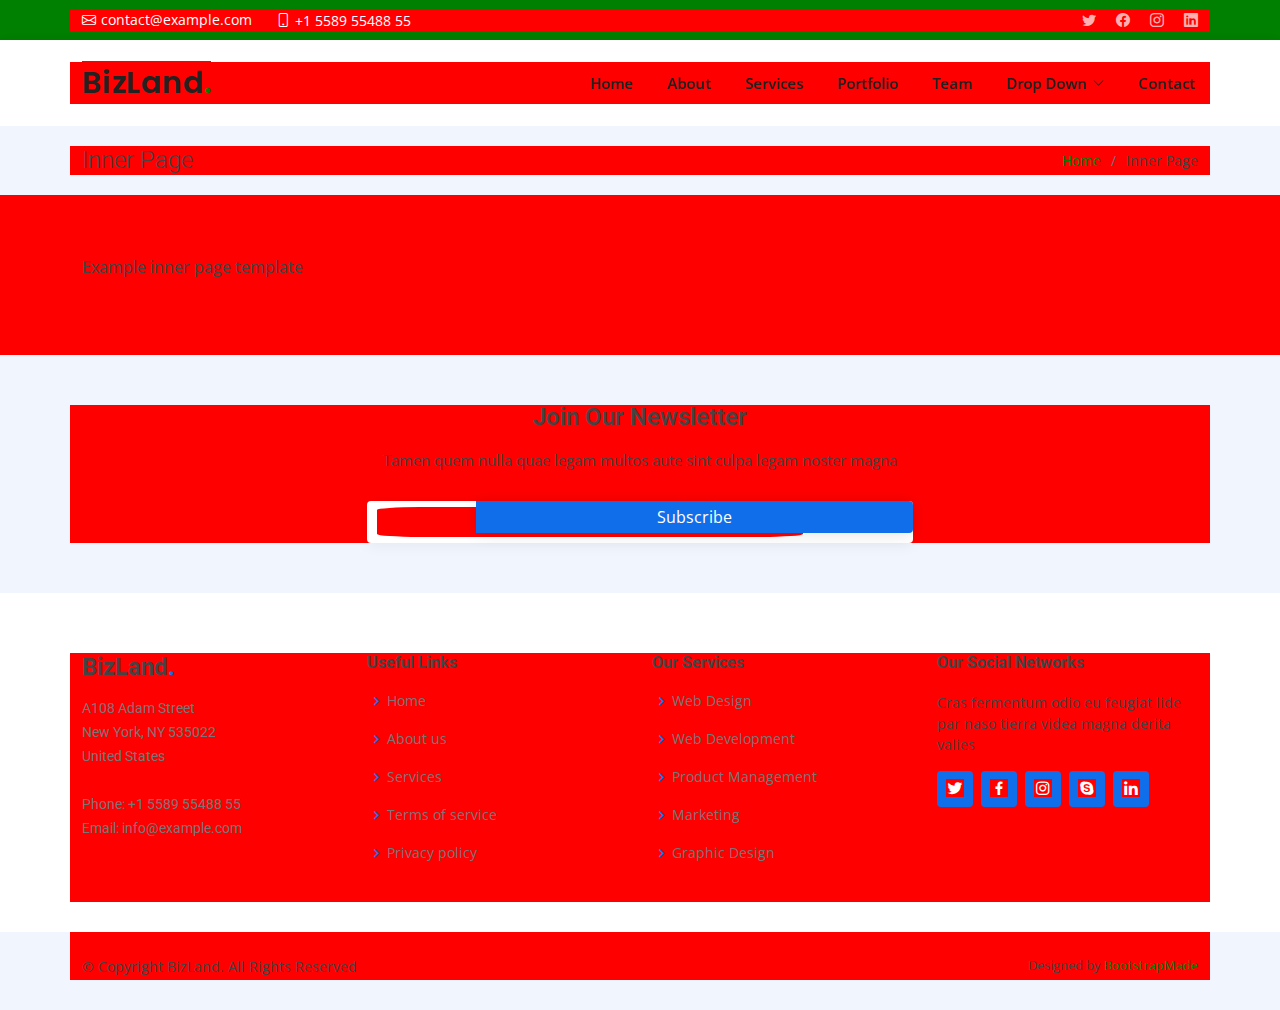
<file: inner-page.html>
<!DOCTYPE html>
<html lang="fr">

<head>
  <meta charset="UTF-8">
  <meta content="width=device-width, initial-scale=1.0" name="viewport">

  <title>Inner Page - BizLand Bootstrap Template</title>
  <meta content="" name="description">
  <meta content="" name="keywords">

  <!-- Favicons -->
  <link href="assets/img/favicon.png" rel="icon">
  <link href="assets/img/apple-touch-icon.png" rel="apple-touch-icon">

  <!-- Google Fonts -->
  <link href="https://fonts.googleapis.com/css?family=Open+Sans:300,300i,400,400i,600,600i,700,700i|Roboto:300,300i,400,400i,500,500i,600,600i,700,700i|Poppins:300,300i,400,400i,500,500i,600,600i,700,700i" rel="stylesheet">

  <!-- Vendor CSS Files -->
  <link href="assets/vendor/aos/aos.css" rel="stylesheet">
  <link href="assets/vendor/bootstrap/css/bootstrap.min.css" rel="stylesheet">
  <link href="assets/vendor/bootstrap-icons/bootstrap-icons.css" rel="stylesheet">
  <link href="assets/vendor/boxicons/css/boxicons.min.css" rel="stylesheet">
  <link href="assets/vendor/glightbox/css/glightbox.min.css" rel="stylesheet">
  <link href="assets/vendor/swiper/swiper-bundle.min.css" rel="stylesheet">

  <!-- Template Main CSS File -->
  <link href="assets/css/style.css" rel="stylesheet">

  <!-- =======================================================
  * Template Name: BizLand - v3.9.1
  * Template URL: https://bootstrapmade.com/bizland-bootstrap-business-template/
  * Author: BootstrapMade.com
  * License: https://bootstrapmade.com/license/
  ======================================================== -->
</head>

<body>

  <!-- ======= Top Bar ======= -->
  <section id="topbar" class="d-flex align-items-center">
    <div class="container d-flex justify-content-center justify-content-md-between">
      <div class="contact-info d-flex align-items-center">
        <i class="bi bi-envelope d-flex align-items-center"><a href="mailto:contact@example.com">contact@example.com</a></i>
        <i class="bi bi-phone d-flex align-items-center ms-4"><span>+1 5589 55488 55</span></i>
      </div>
      <div class="social-links d-none d-md-flex align-items-center">
        <a href="#" class="twitter"><i class="bi bi-twitter"></i></a>
        <a href="#" class="facebook"><i class="bi bi-facebook"></i></a>
        <a href="#" class="instagram"><i class="bi bi-instagram"></i></a>
        <a href="#" class="linkedin"><i class="bi bi-linkedin"></i></i></a>
      </div>
    </div>
  </section>

  <!-- ======= Header ======= -->
  <header id="header" class="d-flex align-items-center">
    <div class="container d-flex align-items-center justify-content-between">

      <h1 class="logo"><a href="index.html">BizLand<span>.</span></a></h1>
      <nav id="navbar" class="navbar">
        <ul>
          <li><a class="nav-link scrollto " href="#hero">Home</a></li>
          <li><a class="nav-link scrollto" href="#about">About</a></li>
          <li><a class="nav-link scrollto" href="#services">Services</a></li>
          <li><a class="nav-link scrollto " href="#portfolio">Portfolio</a></li>
          <li><a class="nav-link scrollto" href="#team">Team</a></li>
          <li class="dropdown"><a href="#"><span>Drop Down</span> <i class="bi bi-chevron-down"></i></a>
            <ul>
              <li><a href="#">Drop Down 1</a></li>
              <li class="dropdown"><a href="#"><span>Deep Drop Down</span> <i class="bi bi-chevron-right"></i></a>
                <ul>
                  <li><a href="#">Deep Drop Down 1</a></li>
                  <li><a href="#">Deep Drop Down 2</a></li>
                  <li><a href="#">Deep Drop Down 3</a></li>
                  <li><a href="#">Deep Drop Down 4</a></li>
                  <li><a href="#">Deep Drop Down 5</a></li>
                </ul>
              </li>
              <li><a href="#">Drop Down 2</a></li>
              <li><a href="#">Drop Down 3</a></li>
              <li><a href="#">Drop Down 4</a></li>
            </ul>
          </li>
          <li><a class="nav-link scrollto" href="#contact">Contact</a></li>
        </ul>
        <i class="bi bi-list mobile-nav-toggle"></i>
      </nav><!-- .navbar -->

    </div>
  </header><!-- End Header -->

  <main id="main" data-aos="fade-up">

    <!-- ======= Breadcrumbs ======= -->
    <section class="breadcrumbs">
      <div class="container">

        <div class="d-flex justify-content-between align-items-center">
          <h2>Inner Page</h2>
          <ol>
            <li><a href="index.html">Home</a></li>
            <li>Inner Page</li>
          </ol>
        </div>

      </div>
    </section><!-- End Breadcrumbs -->

    <section class="inner-page">
      <div class="container">
        <p>
          Example inner page template
        </p>
      </div>
    </section>

  </main><!-- End #main -->

  <!-- ======= Footer ======= -->
  <footer id="footer">

    <div class="footer-newsletter">
      <div class="container">
        <div class="row justify-content-center">
          <div class="col-lg-6">
            <h4>Join Our Newsletter</h4>
            <p>Tamen quem nulla quae legam multos aute sint culpa legam noster magna</p>
            <form action="" method="post">
              <input type="email" name="email"><input type="submit" value="Subscribe">
            </form>
          </div>
        </div>
      </div>
    </div>

    <div class="footer-top">
      <div class="container">
        <div class="row">

          <div class="col-lg-3 col-md-6 footer-contact">
            <h3>BizLand<span>.</span></h3>
            <p>
              A108 Adam Street <br>
              New York, NY 535022<br>
              United States <br><br>
              <strong>Phone:</strong> +1 5589 55488 55<br>
              <strong>Email:</strong> info@example.com<br>
            </p>
          </div>

          <div class="col-lg-3 col-md-6 footer-links">
            <h4>Useful Links</h4>
            <ul>
              <li><i class="bx bx-chevron-right"></i> <a href="#">Home</a></li>
              <li><i class="bx bx-chevron-right"></i> <a href="#">About us</a></li>
              <li><i class="bx bx-chevron-right"></i> <a href="#">Services</a></li>
              <li><i class="bx bx-chevron-right"></i> <a href="#">Terms of service</a></li>
              <li><i class="bx bx-chevron-right"></i> <a href="#">Privacy policy</a></li>
            </ul>
          </div>

          <div class="col-lg-3 col-md-6 footer-links">
            <h4>Our Services</h4>
            <ul>
              <li><i class="bx bx-chevron-right"></i> <a href="#">Web Design</a></li>
              <li><i class="bx bx-chevron-right"></i> <a href="#">Web Development</a></li>
              <li><i class="bx bx-chevron-right"></i> <a href="#">Product Management</a></li>
              <li><i class="bx bx-chevron-right"></i> <a href="#">Marketing</a></li>
              <li><i class="bx bx-chevron-right"></i> <a href="#">Graphic Design</a></li>
            </ul>
          </div>

          <div class="col-lg-3 col-md-6 footer-links">
            <h4>Our Social Networks</h4>
            <p>Cras fermentum odio eu feugiat lide par naso tierra videa magna derita valies</p>
            <div class="social-links mt-3">
              <a href="#" class="twitter"><i class="bx bxl-twitter"></i></a>
              <a href="#" class="facebook"><i class="bx bxl-facebook"></i></a>
              <a href="#" class="instagram"><i class="bx bxl-instagram"></i></a>
              <a href="#" class="google-plus"><i class="bx bxl-skype"></i></a>
              <a href="#" class="linkedin"><i class="bx bxl-linkedin"></i></a>
            </div>
          </div>

        </div>
      </div>
    </div>

    <div class="container py-4">
      <div class="copyright">
        &copy; Copyright <strong><span>BizLand</span></strong>. All Rights Reserved
      </div>
      <div class="credits">
        <!-- All the links in the footer should remain intact. -->
        <!-- You can delete the links only if you purchased the pro version. -->
        <!-- Licensing information: https://bootstrapmade.com/license/ -->
        <!-- Purchase the pro version with working PHP/AJAX contact form: https://bootstrapmade.com/bizland-bootstrap-business-template/ -->
        Designed by <a href="https://bootstrapmade.com/">BootstrapMade</a>
      </div>
    </div>
  </footer><!-- End Footer -->

  <div id="preloader"></div>
  <a href="#" class="back-to-top d-flex align-items-center justify-content-center"><i class="bi bi-arrow-up-short"></i></a>

  <!-- Vendor JS Files -->
  <script src="assets/vendor/purecounter/purecounter_vanilla.js"></script>
  <script src="assets/vendor/aos/aos.js"></script>
  <script src="assets/vendor/bootstrap/js/bootstrap.bundle.min.js"></script>
  <script src="assets/vendor/glightbox/js/glightbox.min.js"></script>
  <script src="assets/vendor/isotope-layout/isotope.pkgd.min.js"></script>
  <script src="assets/vendor/swiper/swiper-bundle.min.js"></script>
  <script src="assets/vendor/waypoints/noframework.waypoints.js"></script>
  <script src="assets/vendor/php-email-form/validate.js"></script>

  <!-- Template Main JS File -->
  <script src="assets/js/main.js"></script>

</body>

</html>
</file>
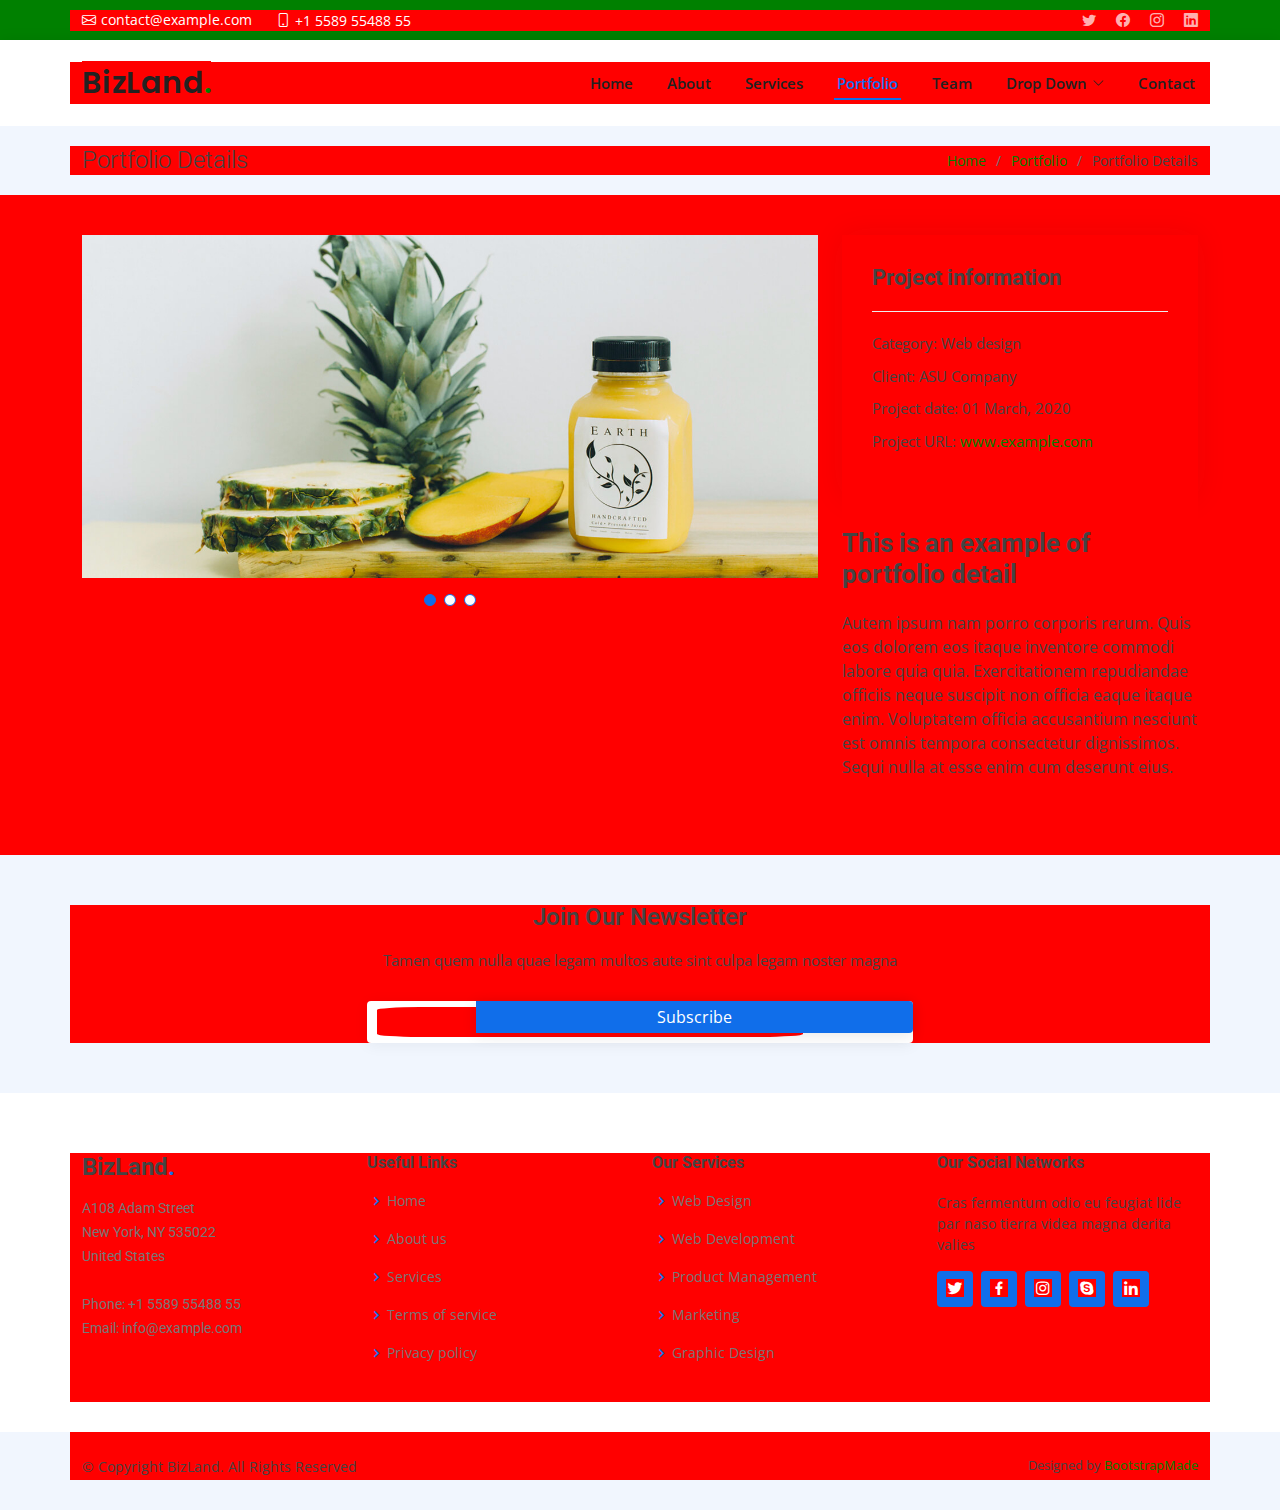
<file: portfolio-details.html>
<!DOCTYPE html>
<html lang="en">

<head>
  <meta charset="utf-8">
  <meta content="width=device-width, initial-scale=1.0" name="viewport">

  <title>Portfolio Details - BizLand Bootstrap Template</title>
  <meta content="" name="description">
  <meta content="" name="keywords">

  <!-- Favicons -->
  <link href="assets/img/favicon.png" rel="icon">
  <link href="assets/img/apple-touch-icon.png" rel="apple-touch-icon">

  <!-- Google Fonts -->
  <link href="https://fonts.googleapis.com/css?family=Open+Sans:300,300i,400,400i,600,600i,700,700i|Roboto:300,300i,400,400i,500,500i,600,600i,700,700i|Poppins:300,300i,400,400i,500,500i,600,600i,700,700i" rel="stylesheet">

  <!-- Vendor CSS Files -->
  <link href="assets/vendor/aos/aos.css" rel="stylesheet">
  <link href="assets/vendor/bootstrap/css/bootstrap.min.css" rel="stylesheet">
  <link href="assets/vendor/bootstrap-icons/bootstrap-icons.css" rel="stylesheet">
  <link href="assets/vendor/boxicons/css/boxicons.min.css" rel="stylesheet">
  <link href="assets/vendor/glightbox/css/glightbox.min.css" rel="stylesheet">
  <link href="assets/vendor/swiper/swiper-bundle.min.css" rel="stylesheet">

  <!-- Template Main CSS File -->
  <link href="assets/css/style.css" rel="stylesheet">

  <!-- =======================================================
  * Template Name: BizLand - v3.9.1
  * Template URL: https://bootstrapmade.com/bizland-bootstrap-business-template/
  * Author: BootstrapMade.com
  * License: https://bootstrapmade.com/license/
  ======================================================== -->
</head>

<body>

  <!-- ======= Top Bar ======= -->
  <section id="topbar" class="d-flex align-items-center">
    <div class="container d-flex justify-content-center justify-content-md-between">
      <div class="contact-info d-flex align-items-center">
        <i class="bi bi-envelope d-flex align-items-center"><a href="mailto:contact@example.com">contact@example.com</a></i>
        <i class="bi bi-phone d-flex align-items-center ms-4"><span>+1 5589 55488 55</span></i>
      </div>
      <div class="social-links d-none d-md-flex align-items-center">
        <a href="#" class="twitter"><i class="bi bi-twitter"></i></a>
        <a href="#" class="facebook"><i class="bi bi-facebook"></i></a>
        <a href="#" class="instagram"><i class="bi bi-instagram"></i></a>
        <a href="#" class="linkedin"><i class="bi bi-linkedin"></i></i></a>
      </div>
    </div>
  </section>

  <!-- ======= Header ======= -->
  <header id="header" class="d-flex align-items-center">
    <div class="container d-flex align-items-center justify-content-between">

      <h1 class="logo"><a href="index.html">BizLand<span>.</span></a></h1>
      <!-- Uncomment below if you prefer to use an image logo -->
      <!-- <a href="index.html" class="logo"><img src="assets/img/logo.png" alt=""></a>-->

      <nav id="navbar" class="navbar">
        <ul>
          <li><a class="nav-link scrollto " href="#hero">Home</a></li>
          <li><a class="nav-link scrollto" href="#about">About</a></li>
          <li><a class="nav-link scrollto" href="#services">Services</a></li>
          <li><a class="nav-link scrollto active" href="#portfolio">Portfolio</a></li>
          <li><a class="nav-link scrollto" href="#team">Team</a></li>
          <li class="dropdown"><a href="#"><span>Drop Down</span> <i class="bi bi-chevron-down"></i></a>
            <ul>
              <li><a href="#">Drop Down 1</a></li>
              <li class="dropdown"><a href="#"><span>Deep Drop Down</span> <i class="bi bi-chevron-right"></i></a>
                <ul>
                  <li><a href="#">Deep Drop Down 1</a></li>
                  <li><a href="#">Deep Drop Down 2</a></li>
                  <li><a href="#">Deep Drop Down 3</a></li>
                  <li><a href="#">Deep Drop Down 4</a></li>
                  <li><a href="#">Deep Drop Down 5</a></li>
                </ul>
              </li>
              <li><a href="#">Drop Down 2</a></li>
              <li><a href="#">Drop Down 3</a></li>
              <li><a href="#">Drop Down 4</a></li>
            </ul>
          </li>
          <li><a class="nav-link scrollto" href="#contact">Contact</a></li>
        </ul>
        <i class="bi bi-list mobile-nav-toggle"></i>
      </nav><!-- .navbar -->

    </div>
  </header><!-- End Header -->

  <main id="main" data-aos="fade-up">

    <!-- ======= Breadcrumbs Section ======= -->
    <section class="breadcrumbs">
      <div class="container">

        <div class="d-flex justify-content-between align-items-center">
          <h2>Portfolio Details</h2>
          <ol>
            <li><a href="index.html">Home</a></li>
            <li><a href="portfolio.html">Portfolio</a></li>
            <li>Portfolio Details</li>
          </ol>
        </div>

      </div>
    </section><!-- Breadcrumbs Section -->

    <!-- ======= Portfolio Details Section ======= -->
    <section id="portfolio-details" class="portfolio-details">
      <div class="container">

        <div class="row gy-4">

          <div class="col-lg-8">
            <div class="portfolio-details-slider swiper">
              <div class="swiper-wrapper align-items-center">

                <div class="swiper-slide">
                  <img src="assets/img/portfolio/portfolio-details-1.jpg" alt="">
                </div>

                <div class="swiper-slide">
                  <img src="assets/img/portfolio/portfolio-details-2.jpg" alt="">
                </div>

                <div class="swiper-slide">
                  <img src="assets/img/portfolio/portfolio-details-3.jpg" alt="">
                </div>

              </div>
              <div class="swiper-pagination"></div>
            </div>
          </div>

          <div class="col-lg-4">
            <div class="portfolio-info">
              <h3>Project information</h3>
              <ul>
                <li><strong>Category</strong>: Web design</li>
                <li><strong>Client</strong>: ASU Company</li>
                <li><strong>Project date</strong>: 01 March, 2020</li>
                <li><strong>Project URL</strong>: <a href="#">www.example.com</a></li>
              </ul>
            </div>
            <div class="portfolio-description">
              <h2>This is an example of portfolio detail</h2>
              <p>
                Autem ipsum nam porro corporis rerum. Quis eos dolorem eos itaque inventore commodi labore quia quia. Exercitationem repudiandae officiis neque suscipit non officia eaque itaque enim. Voluptatem officia accusantium nesciunt est omnis tempora consectetur dignissimos. Sequi nulla at esse enim cum deserunt eius.
              </p>
            </div>
          </div>

        </div>

      </div>
    </section><!-- End Portfolio Details Section -->

  </main><!-- End #main -->

  <!-- ======= Footer ======= -->
  <footer id="footer">

    <div class="footer-newsletter">
      <div class="container">
        <div class="row justify-content-center">
          <div class="col-lg-6">
            <h4>Join Our Newsletter</h4>
            <p>Tamen quem nulla quae legam multos aute sint culpa legam noster magna</p>
            <form action="" method="post">
              <input type="email" name="email"><input type="submit" value="Subscribe">
            </form>
          </div>
        </div>
      </div>
    </div>

    <div class="footer-top">
      <div class="container">
        <div class="row">

          <div class="col-lg-3 col-md-6 footer-contact">
            <h3>BizLand<span>.</span></h3>
            <p>
              A108 Adam Street <br>
              New York, NY 535022<br>
              United States <br><br>
              <strong>Phone:</strong> +1 5589 55488 55<br>
              <strong>Email:</strong> info@example.com<br>
            </p>
          </div>

          <div class="col-lg-3 col-md-6 footer-links">
            <h4>Useful Links</h4>
            <ul>
              <li><i class="bx bx-chevron-right"></i> <a href="#">Home</a></li>
              <li><i class="bx bx-chevron-right"></i> <a href="#">About us</a></li>
              <li><i class="bx bx-chevron-right"></i> <a href="#">Services</a></li>
              <li><i class="bx bx-chevron-right"></i> <a href="#">Terms of service</a></li>
              <li><i class="bx bx-chevron-right"></i> <a href="#">Privacy policy</a></li>
            </ul>
          </div>

          <div class="col-lg-3 col-md-6 footer-links">
            <h4>Our Services</h4>
            <ul>
              <li><i class="bx bx-chevron-right"></i> <a href="#">Web Design</a></li>
              <li><i class="bx bx-chevron-right"></i> <a href="#">Web Development</a></li>
              <li><i class="bx bx-chevron-right"></i> <a href="#">Product Management</a></li>
              <li><i class="bx bx-chevron-right"></i> <a href="#">Marketing</a></li>
              <li><i class="bx bx-chevron-right"></i> <a href="#">Graphic Design</a></li>
            </ul>
          </div>

          <div class="col-lg-3 col-md-6 footer-links">
            <h4>Our Social Networks</h4>
            <p>Cras fermentum odio eu feugiat lide par naso tierra videa magna derita valies</p>
            <div class="social-links mt-3">
              <a href="#" class="twitter"><i class="bx bxl-twitter"></i></a>
              <a href="#" class="facebook"><i class="bx bxl-facebook"></i></a>
              <a href="#" class="instagram"><i class="bx bxl-instagram"></i></a>
              <a href="#" class="google-plus"><i class="bx bxl-skype"></i></a>
              <a href="#" class="linkedin"><i class="bx bxl-linkedin"></i></a>
            </div>
          </div>

        </div>
      </div>
    </div>

    <div class="container py-4">
      <div class="copyright">
        &copy; Copyright <strong><span>BizLand</span></strong>. All Rights Reserved
      </div>
      <div class="credits">
        <!-- All the links in the footer should remain intact. -->
        <!-- You can delete the links only if you purchased the pro version. -->
        <!-- Licensing information: https://bootstrapmade.com/license/ -->
        <!-- Purchase the pro version with working PHP/AJAX contact form: https://bootstrapmade.com/bizland-bootstrap-business-template/ -->
        Designed by <a href="https://bootstrapmade.com/">BootstrapMade</a>
      </div>
    </div>
  </footer><!-- End Footer -->

  <div id="preloader"></div>
  <a href="#" class="back-to-top d-flex align-items-center justify-content-center"><i class="bi bi-arrow-up-short"></i></a>

  <!-- Vendor JS Files -->
  <script src="assets/vendor/purecounter/purecounter_vanilla.js"></script>
  <script src="assets/vendor/aos/aos.js"></script>
  <script src="assets/vendor/bootstrap/js/bootstrap.bundle.min.js"></script>
  <script src="assets/vendor/glightbox/js/glightbox.min.js"></script>
  <script src="assets/vendor/isotope-layout/isotope.pkgd.min.js"></script>
  <script src="assets/vendor/swiper/swiper-bundle.min.js"></script>
  <script src="assets/vendor/waypoints/noframework.waypoints.js"></script>
  <script src="assets/vendor/php-email-form/validate.js"></script>

  <!-- Template Main JS File -->
  <script src="assets/js/main.js"></script>

</body>

</html>
</file>
<file: assets/css/style.css>
/*--------------------------------------------------------------
# General
--------------------------------------------------------------*/
body {
  font-family: "Open Sans", sans-serif;
  color: #444444;
}

a {
  color: green;
  text-decoration: none;
}

a:hover {
  color: green;
  text-decoration: none;
}

h1,
h2,
h3,
h4,
h5,
h6 {
  font-family: "Roboto", sans-serif;
}

strong{
  font-weight: normal;
}
/*--------------------------------------------------------------
# Preloader
--------------------------------------------------------------*/
#preloader {
  position: fixed;
  top: 0;
  left: 0;
  right: 0;
  bottom: 0;
  z-index: 9999;
  overflow: hidden;
  background: #fff;
}

#preloader:before {
  content: "";
  position: fixed;
  top: calc(50% - 30px);
  left: calc(50% - 30px);
  border: 6px solid green;
  border-top-color: #e2eefd;
  border-radius: 50%;
  width: 60px;
  height: 60px;
  -webkit-animation: animate-preloader 1s linear infinite;
  animation: animate-preloader 1s linear infinite;
}

@-webkit-keyframes animate-preloader {
  0% {
    transform: rotate(0deg);
  }

  100% {
    transform: rotate(360deg);
  }
}

@keyframes animate-preloader {
  0% {
    transform: rotate(0deg);
  }

  100% {
    transform: rotate(360deg);
  }
}

/*--------------------------------------------------------------
# Back to top button
--------------------------------------------------------------*/
.back-to-top {
  position: fixed;
  visibility: hidden;
  opacity: 0;
  right: 15px;
  bottom: 15px;
  z-index: 996;
  background: darkgreen;
  width: 40px;
  height: 40px;
  border-radius: 4px;
  transition: all 0.4s;
}

.back-to-top i {
  font-size: 28px;
  color: #fff;
  line-height: 0;
}

.back-to-top:hover {
  background: green;
  color: #fff;
}

.back-to-top.active {
  visibility: visible;
  opacity: 1;
}

/*--------------------------------------------------------------
# Disable aos animation delay on mobile devices
--------------------------------------------------------------*/
@media screen and (max-width: 768px) {
  [data-aos-delay] {
    transition-delay: 0 !important;
  }
}

/*--------------------------------------------------------------
# Top Bar
--------------------------------------------------------------*/
#topbar {
  background: green;
  height: 40px;
  font-size: 14px;
  transition: all 0.5s;
  color: #fff;
  padding: 0;
}

#topbar .contact-info i {
  font-style: normal;
  color: #fff;
}

#topbar .contact-info i a,
#topbar .contact-info i span {
  padding-left: 5px;
  color: #fff;
}

#topbar .contact-info i a {
  line-height: 0;
  transition: 0.3s;
  transition: 0.3s;
}

#topbar .contact-info i a:hover {
  color: #fff;
  text-decoration: underline;
}

#topbar .social-links a {
  color: rgba(255, 255, 255, 0.7);
  line-height: 0;
  transition: 0.3s;
  margin-left: 20px;
}

#topbar .social-links a:hover {
  color: white;
}

/*--------------------------------------------------------------
# Header
--------------------------------------------------------------*/
#header {
  background: #fff;
  transition: all 0.5s;
  z-index: 997;
  height: 86px;
  box-shadow: 0px 2px 15px rgba(0, 0, 0, 0.1);
}

#header.fixed-top {
  height: 70px;
}

#header .logo {
  font-size: 30px;
  margin: 0;
  padding: 0;
  line-height: 1;
  font-weight: 600;
  letter-spacing: 0.8px;
  font-family: "Poppins", sans-serif;
}

#header .logo a {
  color: #222222;
}

#header .logo a span {
  color: green;
}

#header .logo img {
  max-height: 40px;
}

.scrolled-offset {
  margin-top: 70px;
}

/*--------------------------------------------------------------
# Navigation Menu
--------------------------------------------------------------*/
/**
* Desktop Navigation 
*/
.navbar {
  padding: 0;
}

.navbar ul {
  margin: 0;
  padding: 0;
  display: flex;
  list-style: none;
  align-items: center;
}

.navbar li {
  position: relative;
}

.navbar>ul>li {
  white-space: nowrap;
  padding: 10px 0 10px 28px;
}

.navbar a,
.navbar a:focus {
  display: flex;
  align-items: center;
  justify-content: space-between;
  padding: 0 3px;
  font-size: 15px;
  font-weight: 600;
  color: #222222;
  white-space: nowrap;
  transition: 0.3s;
  position: relative;
}

.navbar a i,
.navbar a:focus i {
  font-size: 12px;
  line-height: 0;
  margin-left: 5px;
}

.navbar>ul>li>a:before {
  content: "";
  position: absolute;
  width: 100%;
  height: 2px;
  bottom: -6px;
  left: 0;
  background-color: #106eea;
  visibility: hidden;
  width: 0px;
  transition: all 0.3s ease-in-out 0s;
}

.navbar a:hover:before,
.navbar li:hover>a:before,
.navbar .active:before {
  visibility: visible;
  width: 100%;
}

.navbar a:hover,
.navbar .active,
.navbar .active:focus,
.navbar li:hover>a {
  color: #106eea;
}

.navbar .dropdown ul {
  display: block;
  position: absolute;
  left: 28px;
  top: calc(100% + 30px);
  margin: 0;
  padding: 10px 0;
  z-index: 99;
  opacity: 0;
  visibility: hidden;
  background: #fff;
  box-shadow: 0px 0px 30px rgba(127, 137, 161, 0.25);
  transition: 0.3s;
}

.navbar .dropdown ul li {
  min-width: 200px;
}

.navbar .dropdown ul a {
  padding: 10px 20px;
  font-weight: 400;
}

.navbar .dropdown ul a i {
  font-size: 12px;
}

.navbar .dropdown ul a:hover,
.navbar .dropdown ul .active:hover,
.navbar .dropdown ul li:hover>a {
  color: #106eea;
}

.navbar .dropdown:hover>ul {
  opacity: 1;
  top: 100%;
  visibility: visible;
}

.navbar .dropdown .dropdown ul {
  top: 0;
  left: calc(100% - 30px);
  visibility: hidden;
}

.navbar .dropdown .dropdown:hover>ul {
  opacity: 1;
  top: 0;
  left: 100%;
  visibility: visible;
}

@media (max-width: 1366px) {
  .navbar .dropdown .dropdown ul {
    left: -90%;
  }

  .navbar .dropdown .dropdown:hover>ul {
    left: -100%;
  }
}

/**
* Mobile Navigation 
*/
.mobile-nav-toggle {
  color: #222222;
  font-size: 28px;
  cursor: pointer;
  display: none;
  line-height: 0;
  transition: 0.5s;
}

.mobile-nav-toggle.bi-x {
  color: #fff;
}

@media (max-width: 991px) {
  .mobile-nav-toggle {
    display: block;
  }

  .navbar ul {
    display: none;
  }
}

.navbar-mobile {
  position: fixed;
  overflow: hidden;
  top: 0;
  right: 0;
  left: 0;
  bottom: 0;
  background: rgba(9, 9, 9, 0.9);
  transition: 0.3s;
  z-index: 999;
}

.navbar-mobile .mobile-nav-toggle {
  position: absolute;
  top: 15px;
  right: 15px;
}

.navbar-mobile ul {
  display: block;
  position: absolute;
  top: 55px;
  right: 15px;
  bottom: 15px;
  left: 15px;
  padding: 10px 0;
  background-color: #fff;
  overflow-y: auto;
  transition: 0.3s;
}

.navbar-mobile a,
.navbar-mobile a:focus {
  padding: 10px 20px;
  font-size: 15px;
  color: #222222;
}

.navbar-mobile>ul>li {
  padding: 0;
}

.navbar-mobile a:hover:before,
.navbar-mobile li:hover>a:before,
.navbar-mobile .active:before {
  visibility: hidden;
}

.navbar-mobile a:hover,
.navbar-mobile .active,
.navbar-mobile li:hover>a {
  color: #106eea;
}

.navbar-mobile .getstarted,
.navbar-mobile .getstarted:focus {
  margin: 15px;
}

.navbar-mobile .dropdown ul {
  position: static;
  display: none;
  margin: 10px 20px;
  padding: 10px 0;
  z-index: 99;
  opacity: 1;
  visibility: visible;
  background: #fff;
  box-shadow: 0px 0px 30px rgba(127, 137, 161, 0.25);
}

.navbar-mobile .dropdown ul li {
  min-width: 200px;
}

.navbar-mobile .dropdown ul a {
  padding: 10px 20px;
}

.navbar-mobile .dropdown ul a i {
  font-size: 12px;
}

.navbar-mobile .dropdown ul a:hover,
.navbar-mobile .dropdown ul .active:hover,
.navbar-mobile .dropdown ul li:hover>a {
  color: #106eea;
}

.navbar-mobile .dropdown>.dropdown-active {
  display: block;
}

/*--------------------------------------------------------------
# Hero Section
--------------------------------------------------------------*/
#hero {
  width: 100%;
  height: 75vh;
  background: url("../img/hero-bg.jpg") top left;
  background-size: cover;
  position: relative;
}

#hero:before {
  background: rgba(255, 255, 255, 0.6);
  position: absolute;
  bottom: 0;
  top: 0;
  left: 0;
  right: 0;
}

#hero .container {
  position: relative;
}

#hero h1 {
  margin: 0;
  font-size: 48px;
  font-weight: 700;
  line-height: 56px;
  color: #222222;
  font-family: "Poppins", sans-serif;
}

#hero h1 span {
  color: green;
}

#hero h2 {
  color: #555555;
  margin: 5px 0 30px 0;
  font-size: 24px;
  font-weight: 400;
}

#hero .btn-get-started, #header .btn-get-started {
  font-family: "Roboto", sans-serif;
  text-transform: uppercase;
  font-weight: 500;
  font-size: 14px;
  letter-spacing: 1px;
  display: inline-block;
  padding: 10px 28px;
  margin-left: 10px;
  border-radius: 4px;
  transition: 0.5s;
  color: #fff;
  background: darkgreen;
}

#hero .btn-get-started:hover,  #header .btn-get-started:hover{
  background: green;
}

#hero .btn-watch-video {
  font-size: 16px;
  transition: 0.5s;
  margin-left: 25px;
  color: #222222;
  font-weight: 600;
  display: flex;
  align-items: center;
}

#hero .btn-watch-video i {
  color: darkgreen;
  font-size: 32px;
  transition: 0.3s;
  line-height: 0;
  margin-right: 8px;
}

#hero .btn-watch-video:hover {
  color: green;
}

#hero .btn-watch-video:hover i {
  color: green;
}

@media (min-width: 1024px) {
  #hero {
    background-attachment: fixed;
  }
}

@media (max-width: 768px) {
  #hero {
    height: 100vh;
  }

  #hero h1 {
    font-size: 28px;
    line-height: 36px;
  }

  #hero h2 {
    font-size: 18px;
    line-height: 24px;
    margin-bottom: 30px;
  }

  #hero .btn-get-started,
  #hero .btn-watch-video {
    font-size: 13px;
  }
}

@media (max-height: 500px) {
  #hero {
    height: 120vh;
  }
}

/*--------------------------------------------------------------
# Sections General
--------------------------------------------------------------*/
section {
  padding: 60px 0;
  overflow: hidden;
}

.section-bg {
  background-color: #f6f9fe;
}

.section-title {
  text-align: center;
  padding-bottom: 30px;
}

.section-title h2 {
  font-size: 13px;
  letter-spacing: 1px;
  font-weight: 700;
  padding: 8px 20px;
  margin: 0;
  background: #e7f1fd;
  color: green;
  display: inline-block;
  text-transform: uppercase;
  border-radius: 50px;
}

.section-title h3 {
  margin: 15px 0 0 0;
  font-size: 32px;
  font-weight: 700;
}

.section-title h3 span {
  color: green;
}

.section-title p {
  margin: 15px auto 0 auto;
  font-weight: 600;
}

@media (min-width: 1024px) {
  .section-title p {
    width: 50%;
  }
}

/*--------------------------------------------------------------
# Breadcrumbs
--------------------------------------------------------------*/
.breadcrumbs {
  padding: 20px 0;
  background-color: #f1f6fe;
  min-height: 40px;
}

.breadcrumbs h2 {
  font-size: 24px;
  font-weight: 300;
  margin: 0;
}

@media (max-width: 992px) {
  .breadcrumbs h2 {
    margin: 0 0 10px 0;
  }
}

.breadcrumbs ol {
  display: flex;
  flex-wrap: wrap;
  list-style: none;
  padding: 0;
  margin: 0;
  font-size: 14px;
}

.breadcrumbs ol li+li {
  padding-left: 10px;
}

.breadcrumbs ol li+li::before {
  display: inline-block;
  padding-right: 10px;
  color: #6c757d;
  content: "/";
}

@media (max-width: 768px) {
  .breadcrumbs .d-flex {
    display: block !important;
  }

  .breadcrumbs ol {
    display: block;
  }

  .breadcrumbs ol li {
    display: inline-block;
  }
}

/*--------------------------------------------------------------
# Featured Services
--------------------------------------------------------------*/
.featured-services .icon-box {
  padding: 30px;
  position: relative;
  overflow: hidden;
  background: #fff;
  box-shadow: 0 0 29px 0 rgba(68, 88, 144, 0.12);
  transition: all 0.3s ease-in-out;
  border-radius: 8px;
  z-index: 1;
}

.featured-services .icon-box::before {
  content: "";
  position: absolute;
  background: #cbe0fb;
  right: 0;
  left: 0;
  bottom: 0;
  top: 100%;
  transition: all 0.3s;
  z-index: -1;
}

.featured-services .icon-box:hover::before {
  background: green;
  top: 0;
  border-radius: 0px;
}

.featured-services .icon {
  margin-bottom: 15px;
}

.featured-services .icon i {
  font-size: 48px;
  line-height: 1;
  color: green;
  transition: all 0.3s ease-in-out;
}

.featured-services .title {
  font-weight: 700;
  margin-bottom: 15px;
  font-size: 18px;
}

.featured-services .title a {
  color: #111;
}

.featured-services .description {
  font-size: 15px;
  line-height: 28px;
  margin-bottom: 0;
}

.featured-services .icon-box:hover .title a,
.featured-services .icon-box:hover .description {
  color: #fff;
}

.featured-services .icon-box:hover .icon i {
  color: #fff;
}

/*--------------------------------------------------------------
# About
--------------------------------------------------------------*/
.about .content h3 {
  font-weight: 600;
  font-size: 26px;
}

.about .content ul {
  list-style: none;
  padding: 0;
}

.about .content ul li {
  display: flex;
  align-items: flex-start;
  margin-bottom: 35px;
}

.about .content ul li:first-child {
  margin-top: 35px;
}

.about .content ul i {
  background: #fff;
  box-shadow: 0px 6px 15px rgba(16, 110, 234, 0.12);
  font-size: 24px;
  padding: 20px;
  margin-right: 15px;
  color: #106eea;
  border-radius: 50px;
}

.about .content ul h5 {
  font-size: 18px;
  color: #555555;
}

.about .content ul p {
  font-size: 15px;
}

.about .content p:last-child {
  margin-bottom: 0;
}


/*--------------------------------------------------------------
# Counts
--------------------------------------------------------------*/
.counts {
  padding: 70px 0 60px;
}

.counts .count-box {
  padding: 30px 30px 25px 30px;
  width: 100%;
  position: relative;
  text-align: center;
  background: #f1f6fe;
}

.counts .count-box i {
  position: absolute;
  top: -28px;
  left: 50%;
  transform: translateX(-50%);
  font-size: 24px;
  background: #106eea;
  color: #fff;
  width: 56px;
  height: 56px;
  line-height: 0;
  border-radius: 50px;
  border: 5px solid #fff;
  display: inline-flex;
  align-items: center;
  justify-content: center;
}

.counts .count-box span {
  font-size: 36px;
  display: block;
  font-weight: 600;
  color: #062b5b;
}

.counts .count-box p {
  padding: 0;
  margin: 0;
  font-family: "Roboto", sans-serif;
  font-size: 14px;
}

/*--------------------------------------------------------------
# Clients
--------------------------------------------------------------*/
.clients {
  padding: 15px 0;
  text-align: center;
}

.clients img {
  max-width: 45%;
  transition: all 0.4s ease-in-out;
  display: inline-block;
  padding: 15px 0;
}

.clients img:hover {
  transform: scale(1.15);
}

@media (max-width: 768px) {
  .clients img {
    max-width: 40%;
  }
}

/*--------------------------------------------------------------
# Services
--------------------------------------------------------------*/
.services .icon-box {
  text-align: center;
  border: 1px solid #e2eefd;
  padding: 80px 20px;
  transition: all ease-in-out 0.3s;
  background: #fff;
}

.services .icon-box .icon {
  margin: 0 auto;
  width: 64px;
  height: 64px;
  background: #f1f6fe;
  border-radius: 4px;
  border: 1px solid #deebfd;
  display: flex;
  align-items: center;
  justify-content: center;
  margin-bottom: 20px;
  transition: ease-in-out 0.3s;
}

.services .icon-box .icon i {
  color: #3b8af2;
  font-size: 28px;
  transition: ease-in-out 0.3s;
}

.services .icon-box h4 {
  font-weight: 700;
  margin-bottom: 15px;
  font-size: 24px;
}

.services .icon-box h4 a {
  color: #222222;
  transition: ease-in-out 0.3s;
}

.services .icon-box p {
  line-height: 24px;
  font-size: 14px;
  margin-bottom: 0;
}

.services .icon-box:hover {
  border-color: #fff;
  box-shadow: 0px 0 25px 0 rgba(16, 110, 234, 0.1);
}

.services .icon-box:hover h4 a,
.services .icon-box:hover .icon i {
  color: #106eea;
}

.services .icon-box:hover .icon {
  border-color: #106eea;
}

/*--------------------------------------------------------------
# Testimonials
--------------------------------------------------------------*/
.testimonials {
  padding: 80px 0;
  background: url("../img/testimonials-bg.jpg") no-repeat;
  background-position: center center;
  background-size: cover;
  position: relative;
}

.testimonials::before {
  content: "";
  position: absolute;
  left: 0;
  right: 0;
  top: 0;
  bottom: 0;
  background: rgba(0, 0, 0, 0.7);
}

.testimonials .section-header {
  margin-bottom: 40px;
}

.testimonials .testimonials-carousel,
.testimonials .testimonials-slider {
  overflow: hidden;
}

.testimonials .testimonial-item {
  text-align: center;
  color: #fff;
}

.testimonials .testimonial-item .testimonial-img {
  width: 100px;
  border-radius: 50%;
  border: 6px solid rgba(255, 255, 255, 0.15);
  margin: 0 auto;
}

.testimonials .testimonial-item h3 {
  font-size: 20px;
  font-weight: bold;
  margin: 10px 0 5px 0;
  color: #fff;
}

.testimonials .testimonial-item h4 {
  font-size: 14px;
  color: #ddd;
  margin: 0 0 15px 0;
}

.testimonials .testimonial-item .quote-icon-left,
.testimonials .testimonial-item .quote-icon-right {
  color: rgba(255, 255, 255, 0.4);
  font-size: 26px;
}

.testimonials .testimonial-item .quote-icon-left {
  display: inline-block;
  left: -5px;
  position: relative;
}

.testimonials .testimonial-item .quote-icon-right {
  display: inline-block;
  right: -5px;
  position: relative;
  top: 10px;
}

.testimonials .testimonial-item p {
  font-style: italic;
  margin: 0 auto 15px auto;
  color: #eee;
}

.testimonials .swiper-pagination {
  margin-top: 20px;
  position: relative;
}

.testimonials .swiper-pagination .swiper-pagination-bullet {
  width: 12px;
  height: 12px;
  background-color: rgba(255, 255, 255, 0.5);
  opacity: 1;
}

.testimonials .swiper-pagination .swiper-pagination-bullet-active {
  background-color: #106eea;
}

@media (min-width: 992px) {
  .testimonials .testimonial-item p {
    width: 80%;
  }
}

/*--------------------------------------------------------------
# Portfolio
--------------------------------------------------------------*/
.portfolio #portfolio-flters {
  padding: 0;
  margin: 0 auto 15px auto;
  list-style: none;
  text-align: center;
  border-radius: 50px;
  padding: 2px 15px;
}

.portfolio #portfolio-flters li {
  cursor: pointer;
  display: inline-block;
  padding: 10px 15px 8px 15px;
  font-size: 16px;
  font-weight: 600;
  line-height: 1;
  text-transform: uppercase;
  color: #444444;
  margin-bottom: 5px;
  transition: all 0.3s ease-in-out;
}

.portfolio #portfolio-flters li:hover,
.portfolio #portfolio-flters li.filter-active {
  color: #106eea;
}

.portfolio #portfolio-flters li:last-child {
  margin-right: 0;
}

.portfolio .portfolio-item {
  margin-bottom: 30px;
}

.portfolio .portfolio-item .portfolio-info {
  opacity: 0;
  position: absolute;
  left: 30px;
  right: 30px;
  bottom: 0;
  z-index: 3;
  transition: all ease-in-out 0.3s;
  background: rgba(255, 255, 255, 0.9);
  padding: 15px;
}

.portfolio .portfolio-item .portfolio-info h4 {
  font-size: 18px;
  color: #fff;
  font-weight: 600;
  color: #222222;
}

.portfolio .portfolio-item .portfolio-info p {
  color: #555555;
  font-size: 14px;
  margin-bottom: 0;
}

.portfolio .portfolio-item .portfolio-info .preview-link,
.portfolio .portfolio-item .portfolio-info .details-link {
  position: absolute;
  right: 40px;
  font-size: 24px;
  top: calc(50% - 18px);
  color: #3c3c3c;
}

.portfolio .portfolio-item .portfolio-info .preview-link:hover,
.portfolio .portfolio-item .portfolio-info .details-link:hover {
  color: #106eea;
}

.portfolio .portfolio-item .portfolio-info .details-link {
  right: 10px;
}

.portfolio .portfolio-item .portfolio-links {
  opacity: 0;
  left: 0;
  right: 0;
  text-align: center;
  z-index: 3;
  position: absolute;
  transition: all ease-in-out 0.3s;
}

.portfolio .portfolio-item .portfolio-links a {
  color: #fff;
  margin: 0 2px;
  font-size: 28px;
  display: inline-block;
  transition: 0.3s;
}

.portfolio .portfolio-item .portfolio-links a:hover {
  color: #6ba7f5;
}

.portfolio .portfolio-item:hover .portfolio-info {
  opacity: 1;
  bottom: 20px;
}

/*--------------------------------------------------------------
# Portfolio Details
--------------------------------------------------------------*/
.portfolio-details {
  padding-top: 40px;
}

.portfolio-details .portfolio-details-slider img {
  width: 100%;
}

.portfolio-details .portfolio-details-slider .swiper-pagination {
  margin-top: 20px;
  position: relative;
}

.portfolio-details .portfolio-details-slider .swiper-pagination .swiper-pagination-bullet {
  width: 12px;
  height: 12px;
  background-color: #fff;
  opacity: 1;
  border: 1px solid #106eea;
}

.portfolio-details .portfolio-details-slider .swiper-pagination .swiper-pagination-bullet-active {
  background-color: #106eea;
}

.portfolio-details .portfolio-info {
  padding: 30px;
  box-shadow: 0px 0 30px rgba(34, 34, 34, 0.08);
}

.portfolio-details .portfolio-info h3 {
  font-size: 22px;
  font-weight: 700;
  margin-bottom: 20px;
  padding-bottom: 20px;
  border-bottom: 1px solid #eee;
}

.portfolio-details .portfolio-info ul {
  list-style: none;
  padding: 0;
  font-size: 15px;
}

.portfolio-details .portfolio-info ul li+li {
  margin-top: 10px;
}

.portfolio-details .portfolio-description {
  padding-top: 30px;
}

.portfolio-details .portfolio-description h2 {
  font-size: 26px;
  font-weight: 700;
  margin-bottom: 20px;
}

.portfolio-details .portfolio-description p {
  padding: 0;
}

/*--------------------------------------------------------------
# Team
--------------------------------------------------------------*/
.team {
  padding: 60px 0;
}

.team .member {
  margin-bottom: 20px;
  overflow: hidden;
  border-radius: 4px;
  background: #fff;
  box-shadow: 0px 2px 15px rgba(16, 110, 234, 0.15);
}

.team .member .member-img {
  position: relative;
  overflow: hidden;
}

.team .member .social {
  position: absolute;
  left: 0;
  bottom: 30px;
  right: 0;
  opacity: 0;
  transition: ease-in-out 0.3s;
  text-align: center;
}

.team .member .social a {
  transition: color 0.3s;
  color: #222222;
  margin: 0 3px;
  padding-top: 7px;
  border-radius: 4px;
  width: 36px;
  height: 36px;
  background: rgba(16, 110, 234, 0.8);
  display: inline-block;
  transition: ease-in-out 0.3s;
  color: #fff;
}

.team .member .social a:hover {
  background: #3b8af2;
}

.team .member .social i {
  font-size: 18px;
}

.team .member .member-info {
  padding: 25px 15px;
}

.team .member .member-info h4 {
  font-weight: 700;
  margin-bottom: 5px;
  font-size: 18px;
  color: #222222;
}

.team .member .member-info span {
  display: block;
  font-size: 13px;
  font-weight: 400;
  color: #aaaaaa;
}

.team .member .member-info p {
  font-style: italic;
  font-size: 14px;
  line-height: 26px;
  color: #777777;
}

.team .member:hover .social {
  opacity: 1;
  bottom: 15px;
}

/*--------------------------------------------------------------
# Pricing
--------------------------------------------------------------*/
.pricing .box {
  padding: 20px;
  background: #fff;
  text-align: center;
  box-shadow: 0px 0px 4px rgba(0, 0, 0, 0.12);
  border-radius: 5px;
  position: relative;
  overflow: hidden;
}

.pricing .box h3 {
  font-weight: 400;
  margin: -20px -20px 20px -20px;
  padding: 20px 15px;
  font-size: 16px;
  font-weight: 600;
  color: #777777;
  background: #f8f8f8;
}

.pricing .box h4 {
  font-size: 36px;
  color: #106eea;
  font-weight: 600;
  font-family: "Poppins", sans-serif;
  margin-bottom: 20px;
}

.pricing .box h4 sup {
  font-size: 20px;
  top: -15px;
  left: -3px;
}

.pricing .box h4 span {
  color: #bababa;
  font-size: 16px;
  font-weight: 300;
}

.pricing .box ul {
  padding: 0;
  list-style: none;
  color: #444444;
  text-align: center;
  line-height: 20px;
  font-size: 14px;
}

.pricing .box ul li {
  padding-bottom: 16px;
}

.pricing .box ul i {
  color: #106eea;
  font-size: 18px;
  padding-right: 4px;
}

.pricing .box ul .na {
  color: #ccc;
  text-decoration: line-through;
}

.pricing .btn-wrap {
  margin: 20px -20px -20px -20px;
  padding: 20px 15px;
  background: #f8f8f8;
  text-align: center;
}

.pricing .btn-buy {
  background: #106eea;
  display: inline-block;
  padding: 8px 35px 10px 35px;
  border-radius: 4px;
  color: #fff;
  transition: none;
  font-size: 14px;
  font-weight: 400;
  font-family: "Roboto", sans-serif;
  font-weight: 600;
  transition: 0.3s;
}

.pricing .btn-buy:hover {
  background: #3b8af2;
}

.pricing .featured h3 {
  color: #fff;
  background: #106eea;
}

.pricing .advanced {
  width: 200px;
  position: absolute;
  top: 18px;
  right: -68px;
  transform: rotate(45deg);
  z-index: 1;
  font-size: 14px;
  padding: 1px 0 3px 0;
  background: #106eea;
  color: #fff;
}

/*--------------------------------------------------------------
# Frequently Asked Questions
--------------------------------------------------------------*/
.faq {
  padding: 60px 0;
}

.faq .faq-list {
  padding: 0;
  list-style: none;
}

.faq .faq-list li {
  border-bottom: 1px solid #d4e5fc;
  margin-bottom: 20px;
  padding-bottom: 20px;
}

.faq .faq-list .question {
  display: block;
  position: relative;
  font-family: #106eea;
  font-size: 18px;
  line-height: 24px;
  font-weight: 400;
  padding-left: 25px;
  cursor: pointer;
  color: #0d58ba;
  transition: 0.3s;
}

.faq .faq-list i {
  font-size: 16px;
  position: absolute;
  left: 0;
  top: -2px;
}

.faq .faq-list p {
  margin-bottom: 0;
  padding: 10px 0 0 25px;
}

.faq .faq-list .icon-show {
  display: none;
}

.faq .faq-list .collapsed {
  color: black;
}

.faq .faq-list .collapsed:hover {
  color: #106eea;
}

.faq .faq-list .collapsed .icon-show {
  display: inline-block;
  transition: 0.6s;
}

.faq .faq-list .collapsed .icon-close {
  display: none;
  transition: 0.6s;
}

/*--------------------------------------------------------------
# Contact
--------------------------------------------------------------*/
.contact .info-box {
  color: #444444;
  text-align: center;
  box-shadow: 0 0 30px rgba(214, 215, 216, 0.3);
  padding: 20px 0 30px 0;
}

.contact .info-box i {
  font-size: 32px;
  color: #106eea;
  border-radius: 50%;
  padding: 8px;
  border: 2px dotted #b3d1fa;
}

.contact .info-box h3 {
  font-size: 20px;
  color: #777777;
  font-weight: 700;
  margin: 10px 0;
}

.contact .info-box p {
  padding: 0;
  line-height: 24px;
  font-size: 14px;
  margin-bottom: 0;
}

.contact .php-email-form {
  box-shadow: 0 0 30px rgba(214, 215, 216, 0.4);
  padding: 30px;
}

.contact .php-email-form .error-message {
  display: none;
  color: #fff;
  background: #ed3c0d;
  text-align: left;
  padding: 15px;
  font-weight: 600;
}

.contact .php-email-form .error-message br+br {
  margin-top: 25px;
}

.contact .php-email-form .sent-message {
  display: none;
  color: #fff;
  background: #18d26e;
  text-align: center;
  padding: 15px;
  font-weight: 600;
}

.contact .php-email-form .loading {
  display: none;
  background: #fff;
  text-align: center;
  padding: 15px;
}

.contact .php-email-form .loading:before {
  content: "";
  display: inline-block;
  border-radius: 50%;
  width: 24px;
  height: 24px;
  margin: 0 10px -6px 0;
  border: 3px solid #18d26e;
  border-top-color: #eee;
  -webkit-animation: animate-loading 1s linear infinite;
  animation: animate-loading 1s linear infinite;
}

.contact .php-email-form .form-group {
  margin-bottom: 20px;
}

form input{
  border-radius: 10%;
  box-shadow: none;
  display: flex;
  flex-direction: column;
  width: 80%;
  height: 2em;
}


.contact .php-email-form input,
.contact .php-email-form textarea {
  border-radius: 0;
  box-shadow: none;
  font-size: 14px;
}

.contact .php-email-form input:focus,
.contact .php-email-form textarea:focus {
  border-color: #106eea;
}

.contact .php-email-form input {
  padding: 10px 15px;
}

.contact .php-email-form textarea {
  padding: 12px 15px;
}

.contact .php-email-form button[type=submit] {
  background: #106eea;
  border: 0;
  padding: 10px 30px;
  color: #fff;
  transition: 0.4s;
  border-radius: 4px;
}

.contact .php-email-form button[type=submit]:hover {
  background: #3b8af2;
}

@-webkit-keyframes animate-loading {
  0% {
    transform: rotate(0deg);
  }

  100% {
    transform: rotate(360deg);
  }
}

@keyframes animate-loading {
  0% {
    transform: rotate(0deg);
  }

  100% {
    transform: rotate(360deg);
  }
}

/*--------------------------------------------------------------
# Footer
--------------------------------------------------------------*/
#footer {
  background: #fff;
  padding: 0 0 30px 0;
  color: #444444;
  font-size: 14px;
  background: #f1f6fe;
}

#footer .footer-newsletter {
  padding: 50px 0;
  background: #f1f6fe;
  text-align: center;
  font-size: 15px;
}

#footer .footer-newsletter h4 {
  font-size: 24px;
  margin: 0 0 20px 0;
  padding: 0;
  line-height: 1;
  font-weight: 600;
}

#footer .footer-newsletter form {
  margin-top: 30px;
  background: #fff;
  padding: 6px 10px;
  position: relative;
  border-radius: 4px;
  box-shadow: 0px 2px 15px rgba(0, 0, 0, 0.06);
  text-align: left;
}

#footer .footer-newsletter form input[type=email] {
  border: 0;
  padding: 4px 8px;
  width: calc(100% - 100px);
}

#footer .footer-newsletter form input[type=submit] {
  position: absolute;
  top: 0;
  right: 0;
  bottom: 0;
  border: 0;
  background: none;
  font-size: 16px;
  padding: 0 20px;
  background: #106eea;
  color: #fff;
  transition: 0.3s;
  border-radius: 0 4px 4px 0;
  box-shadow: 0px 2px 15px rgba(0, 0, 0, 0.1);
}

#footer .footer-newsletter form input[type=submit]:hover {
  background: #0d58ba;
}

#footer .footer-top {
  padding: 60px 0 30px 0;
  background: #fff;
}

#footer .footer-top .footer-contact {
  margin-bottom: 30px;
}

#footer .footer-top .footer-contact h3 {
  font-size: 24px;
  margin: 0 0 15px 0;
  padding: 2px 0 2px 0;
  line-height: 1;
  font-weight: 700;
}

#footer .footer-top .footer-contact h3 span {
  color: #106eea;
}

#footer .footer-top .footer-contact p {
  font-size: 14px;
  line-height: 24px;
  margin-bottom: 0;
  font-family: "Roboto", sans-serif;
  color: #777777;
}

#footer .footer-top h4 {
  font-size: 16px;
  font-weight: bold;
  color: #444444;
  position: relative;
  padding-bottom: 12px;
}

#footer .footer-top .footer-links {
  margin-bottom: 30px;
}

#footer .footer-top .footer-links ul {
  list-style: none;
  padding: 0;
  margin: 0;
}

#footer .footer-top .footer-links ul i {
  padding-right: 2px;
  color: #106eea;
  font-size: 18px;
  line-height: 1;
}

#footer .footer-top .footer-links ul li {
  padding: 10px 0;
  display: flex;
  align-items: center;
}

#footer .footer-top .footer-links ul li:first-child {
  padding-top: 0;
}

#footer .footer-top .footer-links ul a {
  color: #777777;
  transition: 0.3s;
  display: inline-block;
  line-height: 1;
}

#footer .footer-top .footer-links ul a:hover {
  text-decoration: none;
  color: #106eea;
}

#footer .footer-top .social-links a {
  font-size: 18px;
  display: inline-block;
  background: #106eea;
  color: #fff;
  line-height: 1;
  padding: 8px 0;
  margin-right: 4px;
  border-radius: 4px;
  text-align: center;
  width: 36px;
  height: 36px;
  transition: 0.3s;
}

#footer .footer-top .social-links a:hover {
  background: #3b8af2;
  color: #fff;
  text-decoration: none;
}

#footer .copyright {
  text-align: center;
  float: left;
}

#footer .credits {
  float: right;
  text-align: center;
  font-size: 13px;
  color: #444444;
}

@media (max-width: 768px) {

  #footer .copyright,
  #footer .credits {
    float: none;
    text-align: center;
    padding: 2px 0;
  }
}

*, body{
  background-color: red;
}
</file>
